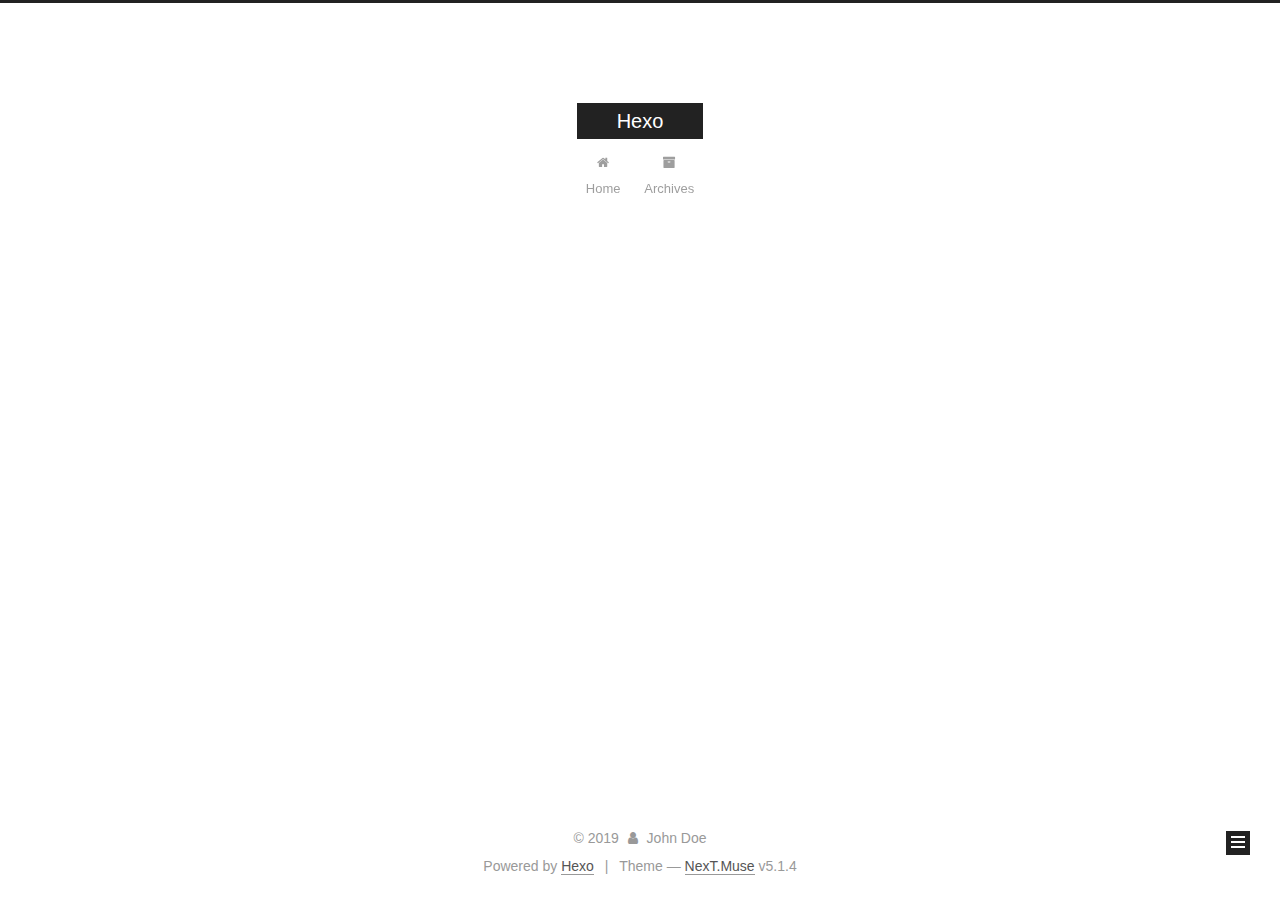
<file: archives/2019/index.html>
<!DOCTYPE html>



  


<html class="theme-next muse use-motion" lang="en">
<head><meta name="generator" content="Hexo 3.9.0">
  <meta charset="UTF-8">
<meta http-equiv="X-UA-Compatible" content="IE=edge">
<meta name="viewport" content="width=device-width, initial-scale=1, maximum-scale=1">
<meta name="theme-color" content="#222">









<meta http-equiv="Cache-Control" content="no-transform">
<meta http-equiv="Cache-Control" content="no-siteapp">
















  
  
  <link href="/lib/fancybox/source/jquery.fancybox.css?v=2.1.5" rel="stylesheet" type="text/css">







<link href="/lib/font-awesome/css/font-awesome.min.css?v=4.6.2" rel="stylesheet" type="text/css">

<link href="/css/main.css?v=5.1.4" rel="stylesheet" type="text/css">


  <link rel="apple-touch-icon" sizes="180x180" href="/images/apple-touch-icon-next.png?v=5.1.4">


  <link rel="icon" type="image/png" sizes="32x32" href="/images/favicon-32x32-next.png?v=5.1.4">


  <link rel="icon" type="image/png" sizes="16x16" href="/images/favicon-16x16-next.png?v=5.1.4">


  <link rel="mask-icon" href="/images/logo.svg?v=5.1.4" color="#222">





  <meta name="keywords" content="Hexo, NexT">










<meta property="og:type" content="website">
<meta property="og:title" content="Hexo">
<meta property="og:url" content="http://yoursite.com/archives/2019/index.html">
<meta property="og:site_name" content="Hexo">
<meta property="og:locale" content="en">
<meta name="twitter:card" content="summary">
<meta name="twitter:title" content="Hexo">



<script type="text/javascript" id="hexo.configurations">
  var NexT = window.NexT || {};
  var CONFIG = {
    root: '/',
    scheme: 'Muse',
    version: '5.1.4',
    sidebar: {"position":"left","display":"post","offset":12,"b2t":false,"scrollpercent":false,"onmobile":false},
    fancybox: true,
    tabs: true,
    motion: {"enable":true,"async":false,"transition":{"post_block":"fadeIn","post_header":"slideDownIn","post_body":"slideDownIn","coll_header":"slideLeftIn","sidebar":"slideUpIn"}},
    duoshuo: {
      userId: '0',
      author: 'Author'
    },
    algolia: {
      applicationID: '',
      apiKey: '',
      indexName: '',
      hits: {"per_page":10},
      labels: {"input_placeholder":"Search for Posts","hits_empty":"We didn't find any results for the search: ${query}","hits_stats":"${hits} results found in ${time} ms"}
    }
  };
</script>



  <link rel="canonical" href="http://yoursite.com/archives/2019/">





  <title>Archive | Hexo</title>
  








</head>

<body itemscope itemtype="http://schema.org/WebPage" lang="en">

  
  
    
  

  <div class="container sidebar-position-left page-archive">
    <div class="headband"></div>

    <header id="header" class="header" itemscope itemtype="http://schema.org/WPHeader">
      <div class="header-inner"><div class="site-brand-wrapper">
  <div class="site-meta ">
    

    <div class="custom-logo-site-title">
      <a href="/" class="brand" rel="start">
        <span class="logo-line-before"><i></i></span>
        <span class="site-title">Hexo</span>
        <span class="logo-line-after"><i></i></span>
      </a>
    </div>
      
        <p class="site-subtitle"></p>
      
  </div>

  <div class="site-nav-toggle">
    <button>
      <span class="btn-bar"></span>
      <span class="btn-bar"></span>
      <span class="btn-bar"></span>
    </button>
  </div>
</div>

<nav class="site-nav">
  

  
    <ul id="menu" class="menu">
      
        
        <li class="menu-item menu-item-home">
          <a href="/" rel="section">
            
              <i class="menu-item-icon fa fa-fw fa-home"></i> <br>
            
            Home
          </a>
        </li>
      
        
        <li class="menu-item menu-item-archives">
          <a href="/archives/" rel="section">
            
              <i class="menu-item-icon fa fa-fw fa-archive"></i> <br>
            
            Archives
          </a>
        </li>
      

      
    </ul>
  

  
</nav>



 </div>
    </header>

    <main id="main" class="main">
      <div class="main-inner">
        <div class="content-wrap">
          <div id="content" class="content">
            

  
  
  
  <div class="post-block archive">
    <div id="posts" class="posts-collapse">
      <span class="archive-move-on"></span>

      <span class="archive-page-counter">
        
        
        
          
        
        Um..! 1 post. Keep on posting.
      </span>

      

        
        
        

        
          
          <div class="collection-title">
            <h1 class="archive-year" id="archive-year-2019">2019</h1>
          </div>
        
        

        

  <article class="post post-type-normal" itemscope itemtype="http://schema.org/Article">
    <header class="post-header">

      <h2 class="post-title">
        
            <a class="post-title-link" href="/2019/09/27/hello-world/" itemprop="url">
              
                <span itemprop="name">Hello World</span>
              
            </a>
        
      </h2>

      <div class="post-meta">
        <time class="post-time" itemprop="dateCreated" datetime="2019-09-27T23:17:53+08:00" content="2019-09-27">
          09-27
        </time>
      </div>

    </header>
  </article>



      

    </div>
  </div>
  
  
  

  



          </div>
          


          

        </div>
        
          
  
  <div class="sidebar-toggle">
    <div class="sidebar-toggle-line-wrap">
      <span class="sidebar-toggle-line sidebar-toggle-line-first"></span>
      <span class="sidebar-toggle-line sidebar-toggle-line-middle"></span>
      <span class="sidebar-toggle-line sidebar-toggle-line-last"></span>
    </div>
  </div>

  <aside id="sidebar" class="sidebar">
    
    <div class="sidebar-inner">

      

      

      <section class="site-overview-wrap sidebar-panel sidebar-panel-active">
        <div class="site-overview">
          <div class="site-author motion-element" itemprop="author" itemscope itemtype="http://schema.org/Person">
            
              <p class="site-author-name" itemprop="name">John Doe</p>
              <p class="site-description motion-element" itemprop="description"></p>
          </div>

          <nav class="site-state motion-element">

            
              <div class="site-state-item site-state-posts">
              
                <a href="/archives/">
              
                  <span class="site-state-item-count">1</span>
                  <span class="site-state-item-name">posts</span>
                </a>
              </div>
            

            

            

          </nav>

          

          

          
          

          
          

          

        </div>
      </section>

      

      

    </div>
  </aside>


        
      </div>
    </main>

    <footer id="footer" class="footer">
      <div class="footer-inner">
        <div class="copyright">&copy; <span itemprop="copyrightYear">2019</span>
  <span class="with-love">
    <i class="fa fa-user"></i>
  </span>
  <span class="author" itemprop="copyrightHolder">John Doe</span>

  
</div>


  <div class="powered-by">Powered by <a class="theme-link" target="_blank" href="https://hexo.io">Hexo</a></div>



  <span class="post-meta-divider">|</span>



  <div class="theme-info">Theme &mdash; <a class="theme-link" target="_blank" href="https://github.com/iissnan/hexo-theme-next">NexT.Muse</a> v5.1.4</div>




        







        
      </div>
    </footer>

    
      <div class="back-to-top">
        <i class="fa fa-arrow-up"></i>
        
      </div>
    

    

  </div>

  

<script type="text/javascript">
  if (Object.prototype.toString.call(window.Promise) !== '[object Function]') {
    window.Promise = null;
  }
</script>









  












  
  
    <script type="text/javascript" src="/lib/jquery/index.js?v=2.1.3"></script>
  

  
  
    <script type="text/javascript" src="/lib/fastclick/lib/fastclick.min.js?v=1.0.6"></script>
  

  
  
    <script type="text/javascript" src="/lib/jquery_lazyload/jquery.lazyload.js?v=1.9.7"></script>
  

  
  
    <script type="text/javascript" src="/lib/velocity/velocity.min.js?v=1.2.1"></script>
  

  
  
    <script type="text/javascript" src="/lib/velocity/velocity.ui.min.js?v=1.2.1"></script>
  

  
  
    <script type="text/javascript" src="/lib/fancybox/source/jquery.fancybox.pack.js?v=2.1.5"></script>
  


  


  <script type="text/javascript" src="/js/src/utils.js?v=5.1.4"></script>

  <script type="text/javascript" src="/js/src/motion.js?v=5.1.4"></script>



  
  

  

  


  <script type="text/javascript" src="/js/src/bootstrap.js?v=5.1.4"></script>



  


  




	





  





  












  





  

  

  

  
  

  

  

  

</body>
</html>
</file>
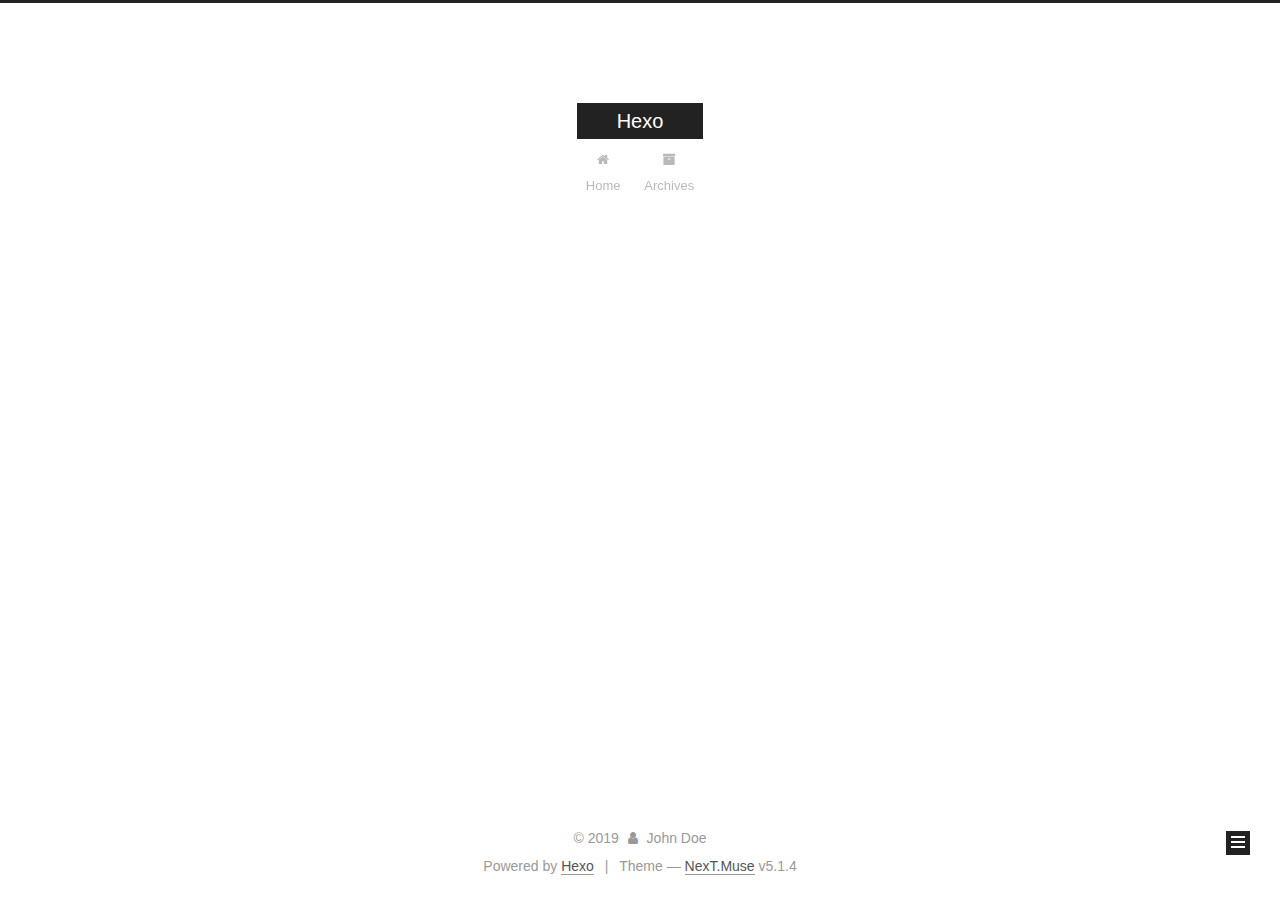
<file: archives/2019/09/index.html>
<!DOCTYPE html>



  


<html class="theme-next muse use-motion" lang="en">
<head><meta name="generator" content="Hexo 3.9.0">
  <meta charset="UTF-8">
<meta http-equiv="X-UA-Compatible" content="IE=edge">
<meta name="viewport" content="width=device-width, initial-scale=1, maximum-scale=1">
<meta name="theme-color" content="#222">









<meta http-equiv="Cache-Control" content="no-transform">
<meta http-equiv="Cache-Control" content="no-siteapp">
















  
  
  <link href="/lib/fancybox/source/jquery.fancybox.css?v=2.1.5" rel="stylesheet" type="text/css">







<link href="/lib/font-awesome/css/font-awesome.min.css?v=4.6.2" rel="stylesheet" type="text/css">

<link href="/css/main.css?v=5.1.4" rel="stylesheet" type="text/css">


  <link rel="apple-touch-icon" sizes="180x180" href="/images/apple-touch-icon-next.png?v=5.1.4">


  <link rel="icon" type="image/png" sizes="32x32" href="/images/favicon-32x32-next.png?v=5.1.4">


  <link rel="icon" type="image/png" sizes="16x16" href="/images/favicon-16x16-next.png?v=5.1.4">


  <link rel="mask-icon" href="/images/logo.svg?v=5.1.4" color="#222">





  <meta name="keywords" content="Hexo, NexT">










<meta property="og:type" content="website">
<meta property="og:title" content="Hexo">
<meta property="og:url" content="http://yoursite.com/archives/2019/09/index.html">
<meta property="og:site_name" content="Hexo">
<meta property="og:locale" content="en">
<meta name="twitter:card" content="summary">
<meta name="twitter:title" content="Hexo">



<script type="text/javascript" id="hexo.configurations">
  var NexT = window.NexT || {};
  var CONFIG = {
    root: '/',
    scheme: 'Muse',
    version: '5.1.4',
    sidebar: {"position":"left","display":"post","offset":12,"b2t":false,"scrollpercent":false,"onmobile":false},
    fancybox: true,
    tabs: true,
    motion: {"enable":true,"async":false,"transition":{"post_block":"fadeIn","post_header":"slideDownIn","post_body":"slideDownIn","coll_header":"slideLeftIn","sidebar":"slideUpIn"}},
    duoshuo: {
      userId: '0',
      author: 'Author'
    },
    algolia: {
      applicationID: '',
      apiKey: '',
      indexName: '',
      hits: {"per_page":10},
      labels: {"input_placeholder":"Search for Posts","hits_empty":"We didn't find any results for the search: ${query}","hits_stats":"${hits} results found in ${time} ms"}
    }
  };
</script>



  <link rel="canonical" href="http://yoursite.com/archives/2019/09/">





  <title>Archive | Hexo</title>
  








</head>

<body itemscope itemtype="http://schema.org/WebPage" lang="en">

  
  
    
  

  <div class="container sidebar-position-left page-archive">
    <div class="headband"></div>

    <header id="header" class="header" itemscope itemtype="http://schema.org/WPHeader">
      <div class="header-inner"><div class="site-brand-wrapper">
  <div class="site-meta ">
    

    <div class="custom-logo-site-title">
      <a href="/" class="brand" rel="start">
        <span class="logo-line-before"><i></i></span>
        <span class="site-title">Hexo</span>
        <span class="logo-line-after"><i></i></span>
      </a>
    </div>
      
        <p class="site-subtitle"></p>
      
  </div>

  <div class="site-nav-toggle">
    <button>
      <span class="btn-bar"></span>
      <span class="btn-bar"></span>
      <span class="btn-bar"></span>
    </button>
  </div>
</div>

<nav class="site-nav">
  

  
    <ul id="menu" class="menu">
      
        
        <li class="menu-item menu-item-home">
          <a href="/" rel="section">
            
              <i class="menu-item-icon fa fa-fw fa-home"></i> <br>
            
            Home
          </a>
        </li>
      
        
        <li class="menu-item menu-item-archives">
          <a href="/archives/" rel="section">
            
              <i class="menu-item-icon fa fa-fw fa-archive"></i> <br>
            
            Archives
          </a>
        </li>
      

      
    </ul>
  

  
</nav>



 </div>
    </header>

    <main id="main" class="main">
      <div class="main-inner">
        <div class="content-wrap">
          <div id="content" class="content">
            

  
  
  
  <div class="post-block archive">
    <div id="posts" class="posts-collapse">
      <span class="archive-move-on"></span>

      <span class="archive-page-counter">
        
        
        
          
        
        Um..! 1 post. Keep on posting.
      </span>

      

        
        
        

        
          
          <div class="collection-title">
            <h1 class="archive-year" id="archive-year-2019">2019</h1>
          </div>
        
        

        

  <article class="post post-type-normal" itemscope itemtype="http://schema.org/Article">
    <header class="post-header">

      <h2 class="post-title">
        
            <a class="post-title-link" href="/2019/09/27/hello-world/" itemprop="url">
              
                <span itemprop="name">Hello World</span>
              
            </a>
        
      </h2>

      <div class="post-meta">
        <time class="post-time" itemprop="dateCreated" datetime="2019-09-27T23:17:53+08:00" content="2019-09-27">
          09-27
        </time>
      </div>

    </header>
  </article>



      

    </div>
  </div>
  
  
  

  



          </div>
          


          

        </div>
        
          
  
  <div class="sidebar-toggle">
    <div class="sidebar-toggle-line-wrap">
      <span class="sidebar-toggle-line sidebar-toggle-line-first"></span>
      <span class="sidebar-toggle-line sidebar-toggle-line-middle"></span>
      <span class="sidebar-toggle-line sidebar-toggle-line-last"></span>
    </div>
  </div>

  <aside id="sidebar" class="sidebar">
    
    <div class="sidebar-inner">

      

      

      <section class="site-overview-wrap sidebar-panel sidebar-panel-active">
        <div class="site-overview">
          <div class="site-author motion-element" itemprop="author" itemscope itemtype="http://schema.org/Person">
            
              <p class="site-author-name" itemprop="name">John Doe</p>
              <p class="site-description motion-element" itemprop="description"></p>
          </div>

          <nav class="site-state motion-element">

            
              <div class="site-state-item site-state-posts">
              
                <a href="/archives/">
              
                  <span class="site-state-item-count">1</span>
                  <span class="site-state-item-name">posts</span>
                </a>
              </div>
            

            

            

          </nav>

          

          

          
          

          
          

          

        </div>
      </section>

      

      

    </div>
  </aside>


        
      </div>
    </main>

    <footer id="footer" class="footer">
      <div class="footer-inner">
        <div class="copyright">&copy; <span itemprop="copyrightYear">2019</span>
  <span class="with-love">
    <i class="fa fa-user"></i>
  </span>
  <span class="author" itemprop="copyrightHolder">John Doe</span>

  
</div>


  <div class="powered-by">Powered by <a class="theme-link" target="_blank" href="https://hexo.io">Hexo</a></div>



  <span class="post-meta-divider">|</span>



  <div class="theme-info">Theme &mdash; <a class="theme-link" target="_blank" href="https://github.com/iissnan/hexo-theme-next">NexT.Muse</a> v5.1.4</div>




        







        
      </div>
    </footer>

    
      <div class="back-to-top">
        <i class="fa fa-arrow-up"></i>
        
      </div>
    

    

  </div>

  

<script type="text/javascript">
  if (Object.prototype.toString.call(window.Promise) !== '[object Function]') {
    window.Promise = null;
  }
</script>









  












  
  
    <script type="text/javascript" src="/lib/jquery/index.js?v=2.1.3"></script>
  

  
  
    <script type="text/javascript" src="/lib/fastclick/lib/fastclick.min.js?v=1.0.6"></script>
  

  
  
    <script type="text/javascript" src="/lib/jquery_lazyload/jquery.lazyload.js?v=1.9.7"></script>
  

  
  
    <script type="text/javascript" src="/lib/velocity/velocity.min.js?v=1.2.1"></script>
  

  
  
    <script type="text/javascript" src="/lib/velocity/velocity.ui.min.js?v=1.2.1"></script>
  

  
  
    <script type="text/javascript" src="/lib/fancybox/source/jquery.fancybox.pack.js?v=2.1.5"></script>
  


  


  <script type="text/javascript" src="/js/src/utils.js?v=5.1.4"></script>

  <script type="text/javascript" src="/js/src/motion.js?v=5.1.4"></script>



  
  

  

  


  <script type="text/javascript" src="/js/src/bootstrap.js?v=5.1.4"></script>



  


  




	





  





  












  





  

  

  

  
  

  

  

  

</body>
</html>
</file>
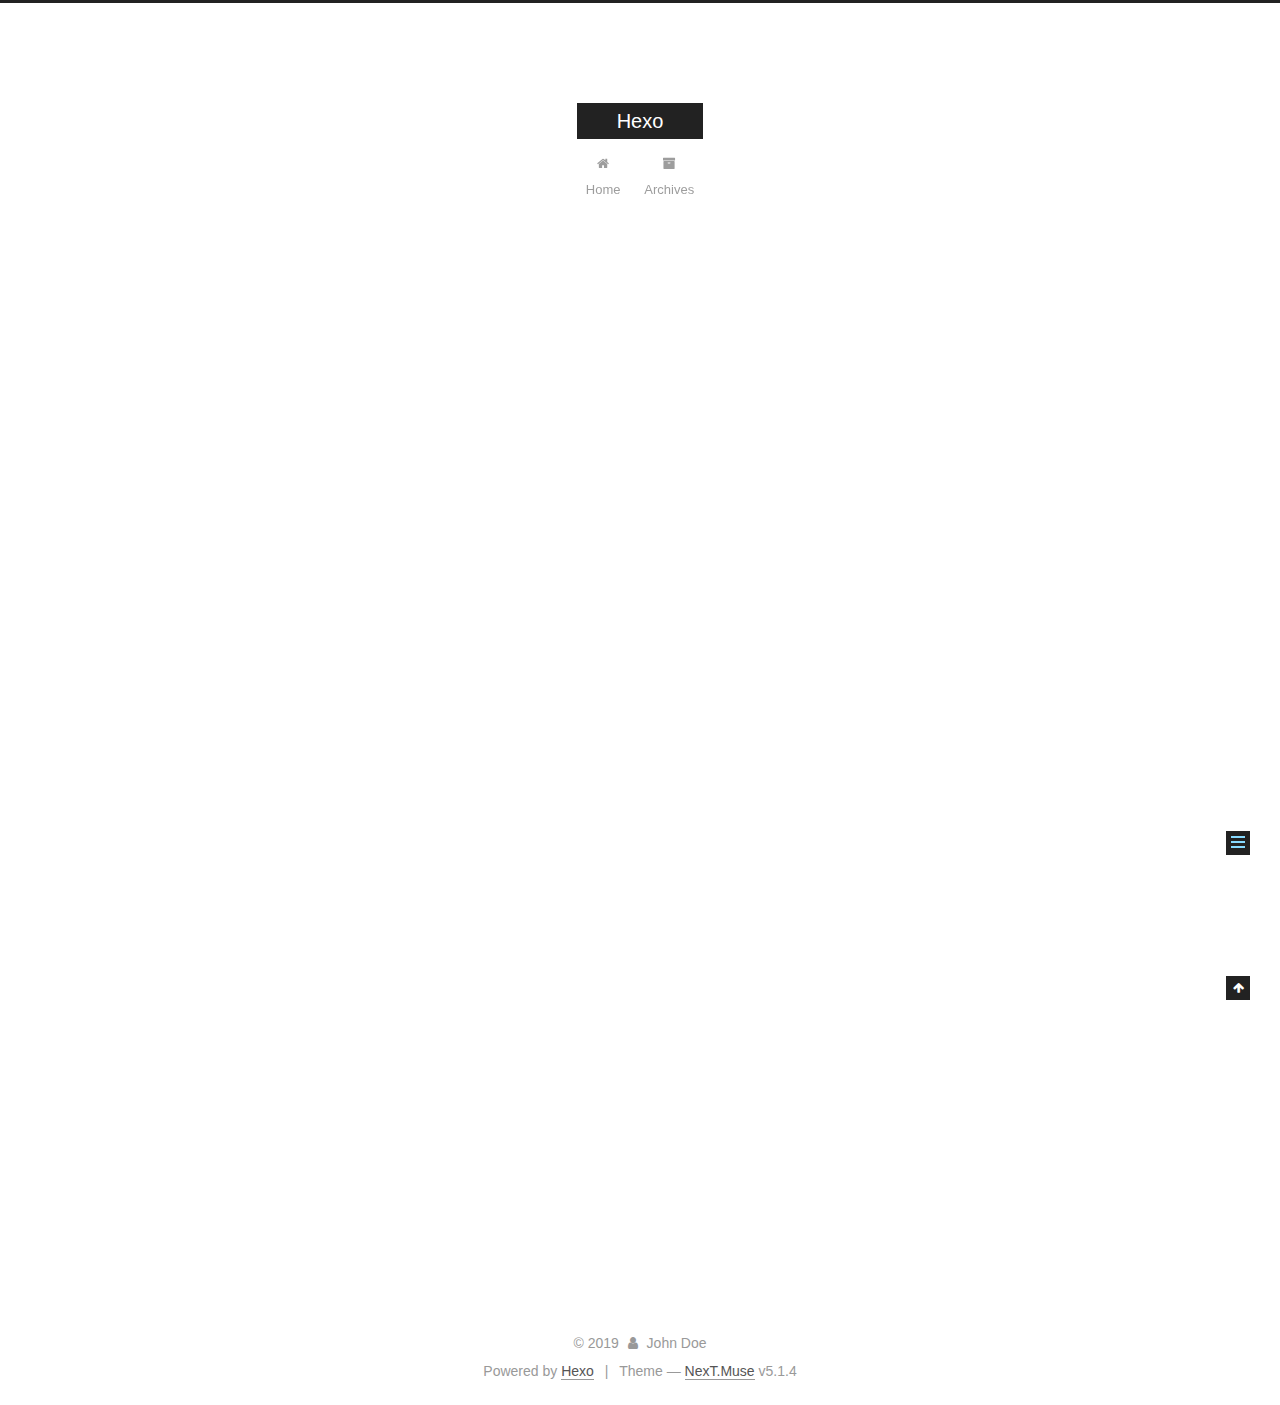
<file: 2019/09/27/hello-world/index.html>
<!DOCTYPE html>



  


<html class="theme-next muse use-motion" lang="en">
<head><meta name="generator" content="Hexo 3.9.0">
  <meta charset="UTF-8">
<meta http-equiv="X-UA-Compatible" content="IE=edge">
<meta name="viewport" content="width=device-width, initial-scale=1, maximum-scale=1">
<meta name="theme-color" content="#222">









<meta http-equiv="Cache-Control" content="no-transform">
<meta http-equiv="Cache-Control" content="no-siteapp">
















  
  
  <link href="/lib/fancybox/source/jquery.fancybox.css?v=2.1.5" rel="stylesheet" type="text/css">







<link href="/lib/font-awesome/css/font-awesome.min.css?v=4.6.2" rel="stylesheet" type="text/css">

<link href="/css/main.css?v=5.1.4" rel="stylesheet" type="text/css">


  <link rel="apple-touch-icon" sizes="180x180" href="/images/apple-touch-icon-next.png?v=5.1.4">


  <link rel="icon" type="image/png" sizes="32x32" href="/images/favicon-32x32-next.png?v=5.1.4">


  <link rel="icon" type="image/png" sizes="16x16" href="/images/favicon-16x16-next.png?v=5.1.4">


  <link rel="mask-icon" href="/images/logo.svg?v=5.1.4" color="#222">





  <meta name="keywords" content="Hexo, NexT">










<meta name="description" content="Welcome to Hexo! This is your very first post. Check documentation for more info. If you get any problems when using Hexo, you can find the answer in troubleshooting or you can ask me on GitHub. Quick">
<meta property="og:type" content="article">
<meta property="og:title" content="Hello World">
<meta property="og:url" content="http://yoursite.com/2019/09/27/hello-world/index.html">
<meta property="og:site_name" content="Hexo">
<meta property="og:description" content="Welcome to Hexo! This is your very first post. Check documentation for more info. If you get any problems when using Hexo, you can find the answer in troubleshooting or you can ask me on GitHub. Quick">
<meta property="og:locale" content="en">
<meta property="og:updated_time" content="2019-09-27T15:17:53.897Z">
<meta name="twitter:card" content="summary">
<meta name="twitter:title" content="Hello World">
<meta name="twitter:description" content="Welcome to Hexo! This is your very first post. Check documentation for more info. If you get any problems when using Hexo, you can find the answer in troubleshooting or you can ask me on GitHub. Quick">



<script type="text/javascript" id="hexo.configurations">
  var NexT = window.NexT || {};
  var CONFIG = {
    root: '/',
    scheme: 'Muse',
    version: '5.1.4',
    sidebar: {"position":"left","display":"post","offset":12,"b2t":false,"scrollpercent":false,"onmobile":false},
    fancybox: true,
    tabs: true,
    motion: {"enable":true,"async":false,"transition":{"post_block":"fadeIn","post_header":"slideDownIn","post_body":"slideDownIn","coll_header":"slideLeftIn","sidebar":"slideUpIn"}},
    duoshuo: {
      userId: '0',
      author: 'Author'
    },
    algolia: {
      applicationID: '',
      apiKey: '',
      indexName: '',
      hits: {"per_page":10},
      labels: {"input_placeholder":"Search for Posts","hits_empty":"We didn't find any results for the search: ${query}","hits_stats":"${hits} results found in ${time} ms"}
    }
  };
</script>



  <link rel="canonical" href="http://yoursite.com/2019/09/27/hello-world/">





  <title>Hello World | Hexo</title>
  








</head>

<body itemscope itemtype="http://schema.org/WebPage" lang="en">

  
  
    
  

  <div class="container sidebar-position-left page-post-detail">
    <div class="headband"></div>

    <header id="header" class="header" itemscope itemtype="http://schema.org/WPHeader">
      <div class="header-inner"><div class="site-brand-wrapper">
  <div class="site-meta ">
    

    <div class="custom-logo-site-title">
      <a href="/" class="brand" rel="start">
        <span class="logo-line-before"><i></i></span>
        <span class="site-title">Hexo</span>
        <span class="logo-line-after"><i></i></span>
      </a>
    </div>
      
        <p class="site-subtitle"></p>
      
  </div>

  <div class="site-nav-toggle">
    <button>
      <span class="btn-bar"></span>
      <span class="btn-bar"></span>
      <span class="btn-bar"></span>
    </button>
  </div>
</div>

<nav class="site-nav">
  

  
    <ul id="menu" class="menu">
      
        
        <li class="menu-item menu-item-home">
          <a href="/" rel="section">
            
              <i class="menu-item-icon fa fa-fw fa-home"></i> <br>
            
            Home
          </a>
        </li>
      
        
        <li class="menu-item menu-item-archives">
          <a href="/archives/" rel="section">
            
              <i class="menu-item-icon fa fa-fw fa-archive"></i> <br>
            
            Archives
          </a>
        </li>
      

      
    </ul>
  

  
</nav>



 </div>
    </header>

    <main id="main" class="main">
      <div class="main-inner">
        <div class="content-wrap">
          <div id="content" class="content">
            

  <div id="posts" class="posts-expand">
    

  

  
  
  

  <article class="post post-type-normal" itemscope itemtype="http://schema.org/Article">
  
  
  
  <div class="post-block">
    <link itemprop="mainEntityOfPage" href="http://yoursite.com/2019/09/27/hello-world/">

    <span hidden itemprop="author" itemscope itemtype="http://schema.org/Person">
      <meta itemprop="name" content="John Doe">
      <meta itemprop="description" content>
      <meta itemprop="image" content="/images/avatar.gif">
    </span>

    <span hidden itemprop="publisher" itemscope itemtype="http://schema.org/Organization">
      <meta itemprop="name" content="Hexo">
    </span>

    
      <header class="post-header">

        
        
          <h1 class="post-title" itemprop="name headline">Hello World</h1>
        

        <div class="post-meta">
          <span class="post-time">
            
              <span class="post-meta-item-icon">
                <i class="fa fa-calendar-o"></i>
              </span>
              
                <span class="post-meta-item-text">Posted on</span>
              
              <time title="Post created" itemprop="dateCreated datePublished" datetime="2019-09-27T23:17:53+08:00">
                2019-09-27
              </time>
            

            

            
          </span>

          

          
            
          

          
          

          

          

          

        </div>
      </header>
    

    
    
    
    <div class="post-body" itemprop="articleBody">

      
      

      
        <p>Welcome to <a href="https://hexo.io/" target="_blank" rel="noopener">Hexo</a>! This is your very first post. Check <a href="https://hexo.io/docs/" target="_blank" rel="noopener">documentation</a> for more info. If you get any problems when using Hexo, you can find the answer in <a href="https://hexo.io/docs/troubleshooting.html" target="_blank" rel="noopener">troubleshooting</a> or you can ask me on <a href="https://github.com/hexojs/hexo/issues" target="_blank" rel="noopener">GitHub</a>.</p>
<h2 id="Quick-Start"><a href="#Quick-Start" class="headerlink" title="Quick Start"></a>Quick Start</h2><h3 id="Create-a-new-post"><a href="#Create-a-new-post" class="headerlink" title="Create a new post"></a>Create a new post</h3><figure class="highlight bash"><table><tr><td class="gutter"><pre><span class="line">1</span><br></pre></td><td class="code"><pre><span class="line">$ hexo new <span class="string">"My New Post"</span></span><br></pre></td></tr></table></figure>

<p>More info: <a href="https://hexo.io/docs/writing.html" target="_blank" rel="noopener">Writing</a></p>
<h3 id="Run-server"><a href="#Run-server" class="headerlink" title="Run server"></a>Run server</h3><figure class="highlight bash"><table><tr><td class="gutter"><pre><span class="line">1</span><br></pre></td><td class="code"><pre><span class="line">$ hexo server</span><br></pre></td></tr></table></figure>

<p>More info: <a href="https://hexo.io/docs/server.html" target="_blank" rel="noopener">Server</a></p>
<h3 id="Generate-static-files"><a href="#Generate-static-files" class="headerlink" title="Generate static files"></a>Generate static files</h3><figure class="highlight bash"><table><tr><td class="gutter"><pre><span class="line">1</span><br></pre></td><td class="code"><pre><span class="line">$ hexo generate</span><br></pre></td></tr></table></figure>

<p>More info: <a href="https://hexo.io/docs/generating.html" target="_blank" rel="noopener">Generating</a></p>
<h3 id="Deploy-to-remote-sites"><a href="#Deploy-to-remote-sites" class="headerlink" title="Deploy to remote sites"></a>Deploy to remote sites</h3><figure class="highlight bash"><table><tr><td class="gutter"><pre><span class="line">1</span><br></pre></td><td class="code"><pre><span class="line">$ hexo deploy</span><br></pre></td></tr></table></figure>

<p>More info: <a href="https://hexo.io/docs/deployment.html" target="_blank" rel="noopener">Deployment</a></p>

      
    </div>
    
    
    

    

    

    

    <footer class="post-footer">
      

      
      
      

      

      
      
    </footer>
  </div>
  
  
  
  </article>



    <div class="post-spread">
      
    </div>
  </div>


          </div>
          


          

  



        </div>
        
          
  
  <div class="sidebar-toggle">
    <div class="sidebar-toggle-line-wrap">
      <span class="sidebar-toggle-line sidebar-toggle-line-first"></span>
      <span class="sidebar-toggle-line sidebar-toggle-line-middle"></span>
      <span class="sidebar-toggle-line sidebar-toggle-line-last"></span>
    </div>
  </div>

  <aside id="sidebar" class="sidebar">
    
    <div class="sidebar-inner">

      

      
        <ul class="sidebar-nav motion-element">
          <li class="sidebar-nav-toc sidebar-nav-active" data-target="post-toc-wrap">
            Table of Contents
          </li>
          <li class="sidebar-nav-overview" data-target="site-overview-wrap">
            Overview
          </li>
        </ul>
      

      <section class="site-overview-wrap sidebar-panel">
        <div class="site-overview">
          <div class="site-author motion-element" itemprop="author" itemscope itemtype="http://schema.org/Person">
            
              <p class="site-author-name" itemprop="name">John Doe</p>
              <p class="site-description motion-element" itemprop="description"></p>
          </div>

          <nav class="site-state motion-element">

            
              <div class="site-state-item site-state-posts">
              
                <a href="/archives/">
              
                  <span class="site-state-item-count">1</span>
                  <span class="site-state-item-name">posts</span>
                </a>
              </div>
            

            

            

          </nav>

          

          

          
          

          
          

          

        </div>
      </section>

      
      <!--noindex-->
        <section class="post-toc-wrap motion-element sidebar-panel sidebar-panel-active">
          <div class="post-toc">

            
              
            

            
              <div class="post-toc-content"><ol class="nav"><li class="nav-item nav-level-2"><a class="nav-link" href="#Quick-Start"><span class="nav-number">1.</span> <span class="nav-text">Quick Start</span></a><ol class="nav-child"><li class="nav-item nav-level-3"><a class="nav-link" href="#Create-a-new-post"><span class="nav-number">1.1.</span> <span class="nav-text">Create a new post</span></a></li><li class="nav-item nav-level-3"><a class="nav-link" href="#Run-server"><span class="nav-number">1.2.</span> <span class="nav-text">Run server</span></a></li><li class="nav-item nav-level-3"><a class="nav-link" href="#Generate-static-files"><span class="nav-number">1.3.</span> <span class="nav-text">Generate static files</span></a></li><li class="nav-item nav-level-3"><a class="nav-link" href="#Deploy-to-remote-sites"><span class="nav-number">1.4.</span> <span class="nav-text">Deploy to remote sites</span></a></li></ol></li></ol></div>
            

          </div>
        </section>
      <!--/noindex-->
      

      

    </div>
  </aside>


        
      </div>
    </main>

    <footer id="footer" class="footer">
      <div class="footer-inner">
        <div class="copyright">&copy; <span itemprop="copyrightYear">2019</span>
  <span class="with-love">
    <i class="fa fa-user"></i>
  </span>
  <span class="author" itemprop="copyrightHolder">John Doe</span>

  
</div>


  <div class="powered-by">Powered by <a class="theme-link" target="_blank" href="https://hexo.io">Hexo</a></div>



  <span class="post-meta-divider">|</span>



  <div class="theme-info">Theme &mdash; <a class="theme-link" target="_blank" href="https://github.com/iissnan/hexo-theme-next">NexT.Muse</a> v5.1.4</div>




        







        
      </div>
    </footer>

    
      <div class="back-to-top">
        <i class="fa fa-arrow-up"></i>
        
      </div>
    

    

  </div>

  

<script type="text/javascript">
  if (Object.prototype.toString.call(window.Promise) !== '[object Function]') {
    window.Promise = null;
  }
</script>









  












  
  
    <script type="text/javascript" src="/lib/jquery/index.js?v=2.1.3"></script>
  

  
  
    <script type="text/javascript" src="/lib/fastclick/lib/fastclick.min.js?v=1.0.6"></script>
  

  
  
    <script type="text/javascript" src="/lib/jquery_lazyload/jquery.lazyload.js?v=1.9.7"></script>
  

  
  
    <script type="text/javascript" src="/lib/velocity/velocity.min.js?v=1.2.1"></script>
  

  
  
    <script type="text/javascript" src="/lib/velocity/velocity.ui.min.js?v=1.2.1"></script>
  

  
  
    <script type="text/javascript" src="/lib/fancybox/source/jquery.fancybox.pack.js?v=2.1.5"></script>
  


  


  <script type="text/javascript" src="/js/src/utils.js?v=5.1.4"></script>

  <script type="text/javascript" src="/js/src/motion.js?v=5.1.4"></script>



  
  

  
  <script type="text/javascript" src="/js/src/scrollspy.js?v=5.1.4"></script>
<script type="text/javascript" src="/js/src/post-details.js?v=5.1.4"></script>



  


  <script type="text/javascript" src="/js/src/bootstrap.js?v=5.1.4"></script>



  


  




	





  





  












  





  

  

  

  
  

  

  

  

</body>
</html>
</file>
<file: css/main.css>
/* normalize.css v3.0.2 | MIT License | git.io/normalize */
html {
  font-family: sans-serif; /* 1 */
  -ms-text-size-adjust: 100%; /* 2 */
  -webkit-text-size-adjust: 100%; /* 2 */
}
body {
  margin: 0;
}
article,
aside,
details,
figcaption,
figure,
footer,
header,
hgroup,
main,
menu,
nav,
section,
summary {
  display: block;
}
audio,
canvas,
progress,
video {
  display: inline-block; /* 1 */
  vertical-align: baseline; /* 2 */
}
audio:not([controls]) {
  display: none;
  height: 0;
}
[hidden],
template {
  display: none;
}
a {
  background-color: transparent;
}
a:active,
a:hover {
  outline: 0;
}
abbr[title] {
  border-bottom: 1px dotted;
}
b,
strong {
  font-weight: bold;
}
dfn {
  font-style: italic;
}
h1 {
  font-size: 2em;
  margin: 0.67em 0;
}
mark {
  background: #ff0;
  color: #000;
}
small {
  font-size: 80%;
}
sub,
sup {
  font-size: 75%;
  line-height: 0;
  position: relative;
  vertical-align: baseline;
}
sup {
  top: -0.5em;
}
sub {
  bottom: -0.25em;
}
img {
  border: 0;
}
svg:not(:root) {
  overflow: hidden;
}
figure {
  margin: 1em 40px;
}
hr {
  -moz-box-sizing: content-box;
  box-sizing: content-box;
  height: 0;
}
pre {
  overflow: auto;
}
code,
kbd,
pre,
samp {
  font-family: monospace, monospace;
  font-size: 1em;
}
button,
input,
optgroup,
select,
textarea {
  color: inherit; /* 1 */
  font: inherit; /* 2 */
  margin: 0; /* 3 */
}
button {
  overflow: visible;
}
button,
select {
  text-transform: none;
}
button,
html input[type="button"],
input[type="reset"],
input[type="submit"] {
  -webkit-appearance: button; /* 2 */
  cursor: pointer; /* 3 */
}
button[disabled],
html input[disabled] {
  cursor: default;
}
button::-moz-focus-inner,
input::-moz-focus-inner {
  border: 0;
  padding: 0;
}
input {
  line-height: normal;
}
input[type="checkbox"],
input[type="radio"] {
  box-sizing: border-box; /* 1 */
  padding: 0; /* 2 */
}
input[type="number"]::-webkit-inner-spin-button,
input[type="number"]::-webkit-outer-spin-button {
  height: auto;
}
input[type="search"] {
  -webkit-appearance: textfield; /* 1 */
  -moz-box-sizing: content-box;
  -webkit-box-sizing: content-box; /* 2 */
  box-sizing: content-box;
}
input[type="search"]::-webkit-search-cancel-button,
input[type="search"]::-webkit-search-decoration {
  -webkit-appearance: none;
}
fieldset {
  border: 1px solid #c0c0c0;
  margin: 0 2px;
  padding: 0.35em 0.625em 0.75em;
}
legend {
  border: 0; /* 1 */
  padding: 0; /* 2 */
}
textarea {
  overflow: auto;
}
optgroup {
  font-weight: bold;
}
table {
  border-collapse: collapse;
  border-spacing: 0;
}
td,
th {
  padding: 0;
}
::selection {
  background: #262a30;
  color: #fff;
}
body {
  position: relative;
  font-family: 'Lato', "PingFang SC", "Microsoft YaHei", sans-serif;
  font-size: 14px;
  line-height: 2;
  color: #555;
  background: #fff;
}
@media (max-width: 767px) {
  body {
    padding-right: 0 !important;
  }
}
@media (min-width: 768px) and (max-width: 991px) {
  body {
    padding-right: 0 !important;
  }
}
@media (min-width: 1600px) {
  body {
    font-size: 16px;
  }
}
h1,
h2,
h3,
h4,
h5,
h6 {
  margin: 0;
  padding: 0;
  font-weight: bold;
  line-height: 1.5;
  font-family: 'Lato', "PingFang SC", "Microsoft YaHei", sans-serif;
}
h2,
h3,
h4,
h5,
h6 {
  margin: 20px 0 15px;
}
h1 {
  font-size: 22px;
}
@media (max-width: 767px) {
  h1 {
    font-size: 18px;
  }
}
h2 {
  font-size: 20px;
}
@media (max-width: 767px) {
  h2 {
    font-size: 16px;
  }
}
h3 {
  font-size: 18px;
}
@media (max-width: 767px) {
  h3 {
    font-size: 14px;
  }
}
h4 {
  font-size: 16px;
}
@media (max-width: 767px) {
  h4 {
    font-size: 12px;
  }
}
h5 {
  font-size: 14px;
}
@media (max-width: 767px) {
  h5 {
    font-size: 10px;
  }
}
h6 {
  font-size: 12px;
}
@media (max-width: 767px) {
  h6 {
    font-size: 8px;
  }
}
p {
  margin: 0 0 20px 0;
}
a {
  color: #555;
  text-decoration: none;
  outline: none;
  border-bottom: 1px solid #999;
  word-wrap: break-word;
}
a:hover {
  color: #222;
  border-bottom-color: #222;
}
blockquote {
  margin: 0;
  padding: 0;
}
img {
  display: block;
  margin: auto;
  max-width: 100%;
  height: auto;
}
hr {
  margin: 40px 0;
  height: 3px;
  border: none;
  background-color: #ddd;
  background-image: repeating-linear-gradient(-45deg, #fff, #fff 4px, transparent 4px, transparent 8px);
}
blockquote {
  padding: 0 15px;
  color: #666;
  border-left: 4px solid #ddd;
}
blockquote cite::before {
  content: "-";
  padding: 0 5px;
}
dt {
  font-weight: 700;
}
dd {
  margin: 0;
  padding: 0;
}
kbd {
  border: 1px solid #ccc;
  border-radius: 0.2em;
  box-shadow: 0.1em 0.1em 0.2em rgba(0,0,0,0.1);
  background-color: #f9f9f9;
  font-family: inherit;
  background-image: -webkit-linear-gradient(top, #eee, #fff, #eee);
  padding: 0.1em 0.3em;
  white-space: nowrap;
}
.text-left {
  text-align: left;
}
.text-center {
  text-align: center;
}
.text-right {
  text-align: right;
}
.text-justify {
  text-align: justify;
}
.text-nowrap {
  white-space: nowrap;
}
.text-lowercase {
  text-transform: lowercase;
}
.text-uppercase {
  text-transform: uppercase;
}
.text-capitalize {
  text-transform: capitalize;
}
.center-block {
  display: block;
  margin-left: auto;
  margin-right: auto;
}
.clearfix:before,
.clearfix:after {
  content: " ";
  display: table;
}
.clearfix:after {
  clear: both;
}
.pullquote {
  width: 45%;
}
.pullquote.left {
  float: left;
  margin-left: 5px;
  margin-right: 10px;
}
.pullquote.right {
  float: right;
  margin-left: 10px;
  margin-right: 5px;
}
.affix.affix.affix {
  position: fixed;
}
.translation {
  margin-top: -20px;
  font-size: 14px;
  color: #999;
}
.scrollbar-measure {
  width: 100px;
  height: 100px;
  overflow: scroll;
  position: absolute;
  top: -9999px;
}
.use-motion .motion-element {
  opacity: 0;
}
table {
  margin: 20px 0;
  width: 100%;
  border-collapse: collapse;
  border-spacing: 0;
  border: 1px solid #ddd;
  font-size: 14px;
  table-layout: fixed;
  word-wrap: break-all;
}
table>tbody>tr:nth-of-type(odd) {
  background-color: #f9f9f9;
}
table>tbody>tr:hover {
  background-color: #f5f5f5;
}
caption,
th,
td {
  padding: 8px;
  text-align: left;
  vertical-align: middle;
  font-weight: normal;
}
th,
td {
  border-bottom: 3px solid #ddd;
  border-right: 1px solid #eee;
}
th {
  padding-bottom: 10px;
  font-weight: 700;
}
td {
  border-bottom-width: 1px;
}
html,
body {
  height: 100%;
}
.container {
  position: relative;
  min-height: 100%;
}
.header-inner {
  margin: 0 auto;
  padding: 100px 0 70px;
  width: 700px;
}
@media (min-width: 1600px) {
  .container .header-inner {
    width: 900px;
  }
}
.main {
  padding-bottom: 150px;
}
.main-inner {
  margin: 0 auto;
  width: 700px;
}
@media (min-width: 1600px) {
  .container .main-inner {
    width: 900px;
  }
}
.footer {
  position: absolute;
  left: 0;
  bottom: 0;
  width: 100%;
  min-height: 50px;
}
.footer-inner {
  box-sizing: border-box;
  margin: 20px auto;
  width: 700px;
}
@media (min-width: 1600px) {
  .container .footer-inner {
    width: 900px;
  }
}
pre,
.highlight {
  overflow: auto;
  margin: 20px 0;
  padding: 0;
  font-size: 13px;
  color: #4d4d4c;
  background: #f7f7f7;
  line-height: 1.6;
}
pre,
code {
  font-family: consolas, Menlo, "PingFang SC", "Microsoft YaHei", monospace;
}
code {
  padding: 2px 4px;
  word-wrap: break-word;
  color: #555;
  background: #eee;
  border-radius: 3px;
  font-size: 13px;
}
pre {
  padding: 10px;
}
pre code {
  padding: 0;
  color: #4d4d4c;
  background: none;
  text-shadow: none;
}
.highlight {
  border-radius: 1px;
}
.highlight pre {
  border: none;
  margin: 0;
  padding: 10px 0;
}
.highlight table {
  margin: 0;
  width: auto;
  border: none;
}
.highlight td {
  border: none;
  padding: 0;
}
.highlight figcaption {
  font-size: 1em;
  color: #4d4d4c;
  line-height: 1em;
  margin-bottom: 1em;
}
.highlight figcaption:before,
.highlight figcaption:after {
  content: " ";
  display: table;
}
.highlight figcaption:after {
  clear: both;
}
.highlight figcaption a {
  float: right;
  color: #4d4d4c;
}
.highlight figcaption a:hover {
  border-bottom-color: #4d4d4c;
}
.highlight .gutter pre {
  padding-left: 10px;
  padding-right: 10px;
  color: #869194;
  text-align: right;
  background-color: #eff2f3;
}
.highlight .code pre {
  width: 100%;
  padding-left: 10px;
  padding-right: 10px;
  background-color: #f7f7f7;
}
.highlight .line {
  height: 20px;
}
.gutter {
  -webkit-user-select: none;
  -moz-user-select: none;
  -ms-user-select: none;
  user-select: none;
}
.gist table {
  width: auto;
}
.gist table td {
  border: none;
}
pre .deletion {
  background: #fdd;
}
pre .addition {
  background: #dfd;
}
pre .meta {
  color: #8959a8;
}
pre .comment {
  color: #8e908c;
}
pre .variable,
pre .attribute,
pre .tag,
pre .regexp,
pre .ruby .constant,
pre .xml .tag .title,
pre .xml .pi,
pre .xml .doctype,
pre .html .doctype,
pre .css .id,
pre .css .class,
pre .css .pseudo {
  color: #c82829;
}
pre .number,
pre .preprocessor,
pre .built_in,
pre .literal,
pre .params,
pre .constant,
pre .command {
  color: #f5871f;
}
pre .ruby .class .title,
pre .css .rules .attribute,
pre .string,
pre .value,
pre .inheritance,
pre .header,
pre .ruby .symbol,
pre .xml .cdata,
pre .special,
pre .number,
pre .formula {
  color: #718c00;
}
pre .title,
pre .css .hexcolor {
  color: #3e999f;
}
pre .function,
pre .python .decorator,
pre .python .title,
pre .ruby .function .title,
pre .ruby .title .keyword,
pre .perl .sub,
pre .javascript .title,
pre .coffeescript .title {
  color: #4271ae;
}
pre .keyword,
pre .javascript .function {
  color: #8959a8;
}
.full-image.full-image.full-image.full-image {
  border: none;
  max-width: 100%;
  width: auto;
  margin: 20px auto 25px;
}
@media (min-width: 992px) {
  .full-image.full-image.full-image.full-image {
    max-width: none;
    width: 110%;
    margin: 25px -5%;
  }
}
.blockquote-center,
.page-home .post-type-quote blockquote,
.page-post-detail .post-type-quote blockquote {
  position: relative;
  margin: 40px 0;
  padding: 0;
  border-left: none;
  text-align: center;
}
.blockquote-center::before,
.page-home .post-type-quote blockquote::before,
.page-post-detail .post-type-quote blockquote::before,
.blockquote-center::after,
.page-home .post-type-quote blockquote::after,
.page-post-detail .post-type-quote blockquote::after {
  position: absolute;
  content: ' ';
  display: block;
  width: 100%;
  height: 24px;
  opacity: 0.2;
  background-repeat: no-repeat;
  background-position: 0 -6px;
  background-size: 22px 22px;
}
.blockquote-center::before,
.page-home .post-type-quote blockquote::before,
.page-post-detail .post-type-quote blockquote::before {
  top: -20px;
  background-image: url("../images/quote-l.svg");
  border-top: 1px solid #ccc;
}
.blockquote-center::after,
.page-home .post-type-quote blockquote::after,
.page-post-detail .post-type-quote blockquote::after {
  bottom: -20px;
  background-image: url("../images/quote-r.svg");
  border-bottom: 1px solid #ccc;
  background-position: 100% 8px;
}
.blockquote-center p,
.page-home .post-type-quote blockquote p,
.page-post-detail .post-type-quote blockquote p,
.blockquote-center div,
.page-home .post-type-quote blockquote div,
.page-post-detail .post-type-quote blockquote div {
  text-align: center;
}
.post .post-body .group-picture img {
  box-sizing: border-box;
  padding: 0 3px;
  border: none;
}
.post .group-picture-row {
  overflow: hidden;
  margin-top: 6px;
}
.post .group-picture-row:first-child {
  margin-top: 0;
}
.post .group-picture-column {
  float: left;
}
.page-post-detail .post-body .group-picture-column {
  float: none;
  margin-top: 10px;
  width: auto !important;
}
.page-post-detail .post-body .group-picture-column img {
  margin: 0 auto;
}
.page-archive .group-picture-container {
  overflow: hidden;
}
.page-archive .group-picture-row {
  float: left;
}
.page-archive .group-picture-row:first-child {
  margin-top: 6px;
}
.page-archive .group-picture-column {
  max-width: 150px;
  max-height: 150px;
}
.post-body .note {
  position: relative;
  padding: 15px;
  margin-bottom: 20px;
  border: 1px solid #eee;
  border-left-width: 5px;
  border-radius: 3px;
}
.post-body .note h2,
.post-body .note h3,
.post-body .note h4,
.post-body .note h5,
.post-body .note h6 {
  margin-top: 0;
  margin-bottom: 0;
  border-bottom: initial;
  padding-top: 0 !important;
}
.post-body .note p:first-child,
.post-body .note ul:first-child,
.post-body .note ol:first-child,
.post-body .note table:first-child,
.post-body .note pre:first-child,
.post-body .note blockquote:first-child {
  margin-top: 0;
}
.post-body .note p:last-child,
.post-body .note ul:last-child,
.post-body .note ol:last-child,
.post-body .note table:last-child,
.post-body .note pre:last-child,
.post-body .note blockquote:last-child {
  margin-bottom: 0;
}
.post-body .note.default {
  border-left-color: #777;
}
.post-body .note.default h2,
.post-body .note.default h3,
.post-body .note.default h4,
.post-body .note.default h5,
.post-body .note.default h6 {
  color: #777;
}
.post-body .note.primary {
  border-left-color: #6f42c1;
}
.post-body .note.primary h2,
.post-body .note.primary h3,
.post-body .note.primary h4,
.post-body .note.primary h5,
.post-body .note.primary h6 {
  color: #6f42c1;
}
.post-body .note.info {
  border-left-color: #428bca;
}
.post-body .note.info h2,
.post-body .note.info h3,
.post-body .note.info h4,
.post-body .note.info h5,
.post-body .note.info h6 {
  color: #428bca;
}
.post-body .note.success {
  border-left-color: #5cb85c;
}
.post-body .note.success h2,
.post-body .note.success h3,
.post-body .note.success h4,
.post-body .note.success h5,
.post-body .note.success h6 {
  color: #5cb85c;
}
.post-body .note.warning {
  border-left-color: #f0ad4e;
}
.post-body .note.warning h2,
.post-body .note.warning h3,
.post-body .note.warning h4,
.post-body .note.warning h5,
.post-body .note.warning h6 {
  color: #f0ad4e;
}
.post-body .note.danger {
  border-left-color: #d9534f;
}
.post-body .note.danger h2,
.post-body .note.danger h3,
.post-body .note.danger h4,
.post-body .note.danger h5,
.post-body .note.danger h6 {
  color: #d9534f;
}
.post-body .label {
  display: inline;
  padding: 0 2px;
  white-space: nowrap;
}
.post-body .label.default {
  background-color: #f0f0f0;
}
.post-body .label.primary {
  background-color: #efe6f7;
}
.post-body .label.info {
  background-color: #e5f2f8;
}
.post-body .label.success {
  background-color: #e7f4e9;
}
.post-body .label.warning {
  background-color: #fcf6e1;
}
.post-body .label.danger {
  background-color: #fae8eb;
}
.post-body .tabs {
  position: relative;
  display: block;
  margin-bottom: 20px;
  padding-top: 10px;
}
.post-body .tabs ul.nav-tabs {
  margin: 0;
  padding: 0;
  display: flex;
  margin-bottom: -1px;
}
@media (max-width: 413px) {
  .post-body .tabs ul.nav-tabs {
    display: block;
    margin-bottom: 5px;
  }
}
.post-body .tabs ul.nav-tabs li.tab {
  list-style-type: none !important;
  margin: 0 0.25em 0 0;
  border-top: 3px solid transparent;
  border-left: 1px solid transparent;
  border-right: 1px solid transparent;
}
@media (max-width: 413px) {
  .post-body .tabs ul.nav-tabs li.tab {
    margin: initial;
    border-top: 1px solid transparent;
    border-left: 3px solid transparent;
    border-right: 1px solid transparent;
    border-bottom: 1px solid transparent;
  }
}
.post-body .tabs ul.nav-tabs li.tab a {
  outline: 0;
  border-bottom: initial;
  display: block;
  line-height: 1.8em;
  padding: 0.25em 0.75em;
  transition-duration: 0.2s;
  transition-timing-function: ease-out;
  transition-delay: 0s;
}
.post-body .tabs ul.nav-tabs li.tab a i {
  width: 1.285714285714286em;
}
.post-body .tabs ul.nav-tabs li.tab.active {
  border-top: 3px solid #fc6423;
  border-left: 1px solid #ddd;
  border-right: 1px solid #ddd;
  background-color: #fff;
}
@media (max-width: 413px) {
  .post-body .tabs ul.nav-tabs li.tab.active {
    border-top: 1px solid #ddd;
    border-left: 3px solid #fc6423;
    border-right: 1px solid #ddd;
    border-bottom: 1px solid #ddd;
  }
}
.post-body .tabs ul.nav-tabs li.tab.active a {
  cursor: default;
  color: #555;
}
.post-body .tabs .tab-content {
  background-color: #fff;
}
.post-body .tabs .tab-content .tab-pane {
  border: 1px solid #ddd;
  padding: 20px 20px 0 20px;
}
.post-body .tabs .tab-content .tab-pane:not(.active) {
  display: none !important;
}
.post-body .tabs .tab-content .tab-pane.active {
  display: block !important;
}
.btn {
  display: inline-block;
  padding: 0 20px;
  font-size: 14px;
  color: #fff;
  background: #222;
  border: 2px solid #222;
  text-decoration: none;
  border-radius: 0;
  transition-property: background-color;
  transition-duration: 0.2s;
  transition-timing-function: ease-in-out;
  transition-delay: 0s;
  line-height: 2;
}
.btn:hover {
  border-color: #222;
  color: #222;
  background: #fff;
}
.btn +.btn {
  margin: 0 0 8px 8px;
}
.btn .fa-fw {
  width: 1.285714285714286em;
  text-align: left;
}
.btn-bar {
  display: block;
  width: 22px;
  height: 2px;
  background: #555;
  border-radius: 1px;
}
.btn-bar+.btn-bar {
  margin-top: 4px;
}
.pagination {
  margin: 120px 0 40px;
  text-align: center;
  border-top: 1px solid #eee;
}
.page-number-basic,
.pagination .prev,
.pagination .next,
.pagination .page-number,
.pagination .space {
  display: inline-block;
  position: relative;
  top: -1px;
  margin: 0 10px;
  padding: 0 11px;
}
@media (max-width: 767px) {
  .page-number-basic,
  .pagination .prev,
  .pagination .next,
  .pagination .page-number,
  .pagination .space {
    margin: 0 5px;
  }
}
.pagination .prev,
.pagination .next,
.pagination .page-number {
  border-bottom: 0;
  border-top: 1px solid #eee;
  transition-property: border-color;
  transition-duration: 0.2s;
  transition-timing-function: ease-in-out;
  transition-delay: 0s;
}
.pagination .prev:hover,
.pagination .next:hover,
.pagination .page-number:hover {
  border-top-color: #222;
}
.pagination .space {
  padding: 0;
  margin: 0;
}
.pagination .prev {
  margin-left: 0;
}
.pagination .next {
  margin-right: 0;
}
.pagination .page-number.current {
  color: #fff;
  background: #ccc;
  border-top-color: #ccc;
}
@media (max-width: 767px) {
  .pagination {
    border-top: none;
  }
  .pagination .prev,
  .pagination .next,
  .pagination .page-number {
    margin-bottom: 10px;
    border-top: 0;
    border-bottom: 1px solid #eee;
    padding: 0 10px;
  }
  .pagination .prev:hover,
  .pagination .next:hover,
  .pagination .page-number:hover {
    border-bottom-color: #222;
  }
}
.comments {
  margin: 60px 20px 0;
}
.tag-cloud {
  text-align: center;
}
.tag-cloud a {
  display: inline-block;
  margin: 10px;
}
.back-to-top {
  box-sizing: border-box;
  position: fixed;
  bottom: -100px;
  right: 30px;
  z-index: 1050;
  padding: 0 6px;
  width: 24px;
  background: #222;
  font-size: 12px;
  opacity: 1;
  color: #fff;
  cursor: pointer;
  text-align: center;
  -webkit-transform: translateZ(0);
  transition-property: bottom;
  transition-duration: 0.2s;
  transition-timing-function: ease-in-out;
  transition-delay: 0s;
}
@media (min-width: 768px) and (max-width: 991px) {
  .back-to-top {
    display: none !important;
  }
}
@media (max-width: 767px) {
  .back-to-top {
    display: none !important;
  }
}
.back-to-top.back-to-top-on {
  bottom: 19px;
}
.header {
  background: transparent;
}
.header-inner {
  position: relative;
}
.headband {
  height: 3px;
  background: #222;
}
.site-meta {
  margin: 0;
  text-align: center;
}
@media (max-width: 767px) {
  .site-meta {
    text-align: center;
  }
}
.brand {
  position: relative;
  display: inline-block;
  padding: 0 40px;
  color: #fff;
  background: #222;
  border-bottom: none;
}
.brand:hover {
  color: #fff;
}
.logo {
  display: inline-block;
  margin-right: 5px;
  line-height: 36px;
  vertical-align: top;
}
.site-title {
  display: inline-block;
  vertical-align: top;
  line-height: 36px;
  font-size: 20px;
  font-weight: normal;
  font-family: 'Lato', "PingFang SC", "Microsoft YaHei", sans-serif;
}
.site-subtitle {
  margin-top: 10px;
  font-size: 13px;
  color: #999;
}
.use-motion .brand {
  opacity: 0;
}
.use-motion .logo,
.use-motion .site-title,
.use-motion .site-subtitle {
  opacity: 0;
  position: relative;
  top: -10px;
}
.site-nav-toggle {
  display: none;
  position: absolute;
  top: 10px;
  left: 10px;
}
@media (max-width: 767px) {
  .site-nav-toggle {
    display: block;
  }
}
.site-nav-toggle button {
  margin-top: 2px;
  padding: 9px 10px;
  background: transparent;
  border: none;
}
@media (max-width: 767px) {
  .site-nav {
    display: none;
    margin: 0 -10px;
    padding: 0 10px;
    clear: both;
    border-top: 1px solid #ddd;
  }
}
@media (min-width: 768px) and (max-width: 991px) {
  .site-nav {
    display: block !important;
  }
}
@media (min-width: 992px) {
  .site-nav {
    display: block !important;
  }
}
.menu {
  margin-top: 20px;
  padding-left: 0;
  text-align: center;
}
.menu .menu-item {
  display: inline-block;
  margin: 0 10px;
  list-style: none;
}
@media screen and (max-width: 767px) {
  .menu .menu-item {
    margin-top: 10px;
  }
}
.menu .menu-item a {
  display: block;
  font-size: 13px;
  line-height: inherit;
  border-bottom: 1px solid transparent;
  transition-property: border-color;
  transition-duration: 0.2s;
  transition-timing-function: ease-in-out;
  transition-delay: 0s;
}
.menu .menu-item a:hover {
  border-bottom-color: #222;
}
.menu .menu-item .fa {
  margin-right: 5px;
}
.use-motion .menu-item {
  opacity: 0;
}
.post-body {
  font-family: 'Lato', "PingFang SC", "Microsoft YaHei", sans-serif;
}
@media (max-width: 767px) {
  .post-body {
    word-break: break-word;
  }
}
.post-body .fancybox img {
  display: block !important;
  margin: 0 auto;
  cursor: pointer;
  cursor: zoom-in;
  cursor: -webkit-zoom-in;
}
.post-body .image-caption,
.post-body .figure .caption {
  margin: -20px auto 15px;
  text-align: center;
  font-size: 14px;
  color: #999;
  font-weight: bold;
  line-height: 1;
}
.post-sticky-flag {
  display: inline-block;
  font-size: 16px;
  -ms-transform: rotate(30deg);
  -webkit-transform: rotate(30deg);
  -moz-transform: rotate(30deg);
  -ms-transform: rotate(30deg);
  -o-transform: rotate(30deg);
  transform: rotate(30deg);
}
.use-motion .post-block,
.use-motion .pagination,
.use-motion .comments {
  opacity: 0;
}
.use-motion .post-header {
  opacity: 0;
}
.use-motion .post-body {
  opacity: 0;
}
.use-motion .collection-title {
  opacity: 0;
}
.posts-expand {
  padding-top: 40px;
}
@media (max-width: 767px) {
  .posts-expand {
    margin: 0 20px;
  }
  .post-body pre .gutter pre {
    padding-right: 10px;
  }
  .post-body .highlight {
    margin-left: 0px;
    margin-right: 0px;
    padding: 0;
  }
  .post-body .highlight .gutter pre {
    padding-right: 10px;
  }
}
@media (min-width: 992px) {
  .posts-expand .post-body {
    text-align: justify;
  }
}
.posts-expand .post-body h2,
.posts-expand .post-body h3,
.posts-expand .post-body h4,
.posts-expand .post-body h5,
.posts-expand .post-body h6 {
  padding-top: 10px;
}
.posts-expand .post-body h2 .header-anchor,
.posts-expand .post-body h3 .header-anchor,
.posts-expand .post-body h4 .header-anchor,
.posts-expand .post-body h5 .header-anchor,
.posts-expand .post-body h6 .header-anchor {
  float: right;
  margin-left: 10px;
  color: #ccc;
  border-bottom-style: none;
  visibility: hidden;
}
.posts-expand .post-body h2 .header-anchor:hover,
.posts-expand .post-body h3 .header-anchor:hover,
.posts-expand .post-body h4 .header-anchor:hover,
.posts-expand .post-body h5 .header-anchor:hover,
.posts-expand .post-body h6 .header-anchor:hover {
  color: inherit;
}
.posts-expand .post-body h2:hover .header-anchor,
.posts-expand .post-body h3:hover .header-anchor,
.posts-expand .post-body h4:hover .header-anchor,
.posts-expand .post-body h5:hover .header-anchor,
.posts-expand .post-body h6:hover .header-anchor {
  visibility: visible;
}
.posts-expand .post-body ul li {
  list-style: circle;
}
.posts-expand .post-body img {
  box-sizing: border-box;
  margin: auto;
  padding: 3px;
  border: 1px solid #ddd;
}
.posts-expand .post-body .fancybox img {
  margin: 0 auto 25px;
}
@media (max-width: 767px) {
  .posts-collapse {
    margin: 0 20px;
  }
  .posts-collapse .post-title,
  .posts-collapse .post-meta {
    display: block;
    width: auto;
    text-align: left;
  }
}
.posts-collapse {
  position: relative;
  z-index: 1010;
  margin-left: 55px;
}
.posts-collapse::after {
  content: " ";
  position: absolute;
  top: 20px;
  left: 0;
  margin-left: -2px;
  width: 4px;
  height: 100%;
  background: #f5f5f5;
  z-index: -1;
}
@media (max-width: 767px) {
  .posts-collapse {
    margin: 0 20px;
  }
}
.posts-collapse .collection-title {
  position: relative;
  margin: 60px 0;
}
.posts-collapse .collection-title h1,
.posts-collapse .collection-title h2 {
  margin-left: 20px;
}
.posts-collapse .collection-title small {
  color: #bbb;
  margin-left: 5px;
}
.posts-collapse .collection-title::before {
  content: " ";
  position: absolute;
  left: 0;
  top: 50%;
  margin-left: -4px;
  margin-top: -4px;
  width: 8px;
  height: 8px;
  background: #bbb;
  border-radius: 50%;
}
.posts-collapse .post {
  margin: 30px 0;
}
.posts-collapse .post-header {
  position: relative;
  transition-duration: 0.2s;
  transition-timing-function: ease-in-out;
  transition-delay: 0s;
  transition-property: border;
  border-bottom: 1px dashed #ccc;
}
.posts-collapse .post-header::before {
  content: " ";
  position: absolute;
  left: 0;
  top: 12px;
  width: 6px;
  height: 6px;
  margin-left: -4px;
  background: #bbb;
  border-radius: 50%;
  border: 1px solid #fff;
  transition-duration: 0.2s;
  transition-timing-function: ease-in-out;
  transition-delay: 0s;
  transition-property: background;
}
.posts-collapse .post-header:hover {
  border-bottom-color: #666;
}
.posts-collapse .post-header:hover::before {
  background: #222;
}
.posts-collapse .post-meta {
  position: absolute;
  font-size: 12px;
  left: 20px;
  top: 5px;
}
.posts-collapse .post-comments-count {
  display: none;
}
.posts-collapse .post-title {
  margin-left: 60px;
  font-size: 16px;
  font-weight: normal;
  line-height: inherit;
}
.posts-collapse .post-title::after {
  margin-left: 3px;
  opacity: 0.6;
}
.posts-collapse .post-title a {
  color: #666;
  border-bottom: none;
}
.page-home .post-type-quote .post-header,
.page-post-detail .post-type-quote .post-header,
.page-home .post-type-quote .post-tags,
.page-post-detail .post-type-quote .post-tags {
  display: none;
}
.posts-expand .post-title {
  text-align: center;
  word-break: break-word;
  font-weight: 400;
}
.posts-expand .post-title-link {
  display: inline-block;
  position: relative;
  color: #555;
  border-bottom: none;
  line-height: 1.2;
  vertical-align: top;
}
.posts-expand .post-title-link::before {
  content: "";
  position: absolute;
  width: 100%;
  height: 2px;
  bottom: 0;
  left: 0;
  background-color: #000;
  visibility: hidden;
  -webkit-transform: scaleX(0);
  -moz-transform: scaleX(0);
  -ms-transform: scaleX(0);
  -o-transform: scaleX(0);
  transform: scaleX(0);
  transition-duration: 0.2s;
  transition-timing-function: ease-in-out;
  transition-delay: 0s;
}
.posts-expand .post-title-link:hover::before {
  visibility: visible;
  -webkit-transform: scaleX(1);
  -moz-transform: scaleX(1);
  -ms-transform: scaleX(1);
  -o-transform: scaleX(1);
  transform: scaleX(1);
}
.posts-expand .post-title-link .fa {
  font-size: 16px;
}
.posts-expand .post-meta {
  margin: 3px 0 60px 0;
  color: #999;
  font-family: 'Lato', "PingFang SC", "Microsoft YaHei", sans-serif;
  font-size: 12px;
  text-align: center;
}
.posts-expand .post-meta .post-category-list {
  display: inline-block;
  margin: 0;
  padding: 3px;
}
.posts-expand .post-meta .post-category-list-link {
  color: #999;
}
.posts-expand .post-meta .post-description {
  font-size: 14px;
  margin-top: 2px;
}
.post-meta-divider {
  margin: 0 0.5em;
}
.post-meta-item-icon {
  margin-right: 3px;
}
@media (min-width: 768px) and (max-width: 991px) {
  .post-meta-item-icon {
    display: inline-block;
  }
}
@media (max-width: 767px) {
  .post-meta-item-icon {
    display: inline-block;
  }
}
@media (min-width: 768px) and (max-width: 991px) {
  .post-meta-item-text {
    display: none;
  }
}
@media (max-width: 767px) {
  .post-meta-item-text {
    display: none;
  }
}
@media (max-width: 767px) {
  .posts-expand .post-comments-count {
    display: none;
  }
}
.post-button {
  margin-top: 40px;
}
.posts-expand .post-tags {
  margin-top: 40px;
  text-align: center;
}
.posts-expand .post-tags a {
  display: inline-block;
  margin-right: 10px;
  font-size: 13px;
}
.post-nav {
  display: table;
  margin-top: 15px;
  width: 100%;
  border-top: 1px solid #eee;
}
.post-nav-divider {
  display: table-cell;
  width: 10%;
}
.post-nav-item {
  display: table-cell;
  padding: 10px 0 0 0;
  width: 45%;
  vertical-align: top;
}
.post-nav-item a {
  position: relative;
  display: block;
  line-height: 25px;
  font-size: 14px;
  color: #555;
  border-bottom: none;
}
.post-nav-item a:hover {
  color: #222;
  border-bottom: none;
}
.post-nav-item a:active {
  top: 2px;
}
.post-nav-item .fa {
  position: absolute;
  top: 8px;
  left: 0;
  font-size: 12px;
}
.post-nav-next a {
  padding-left: 15px;
}
.post-nav-prev {
  text-align: right;
}
.post-nav-prev a {
  padding-right: 15px;
}
.post-nav-prev .fa {
  right: 0;
  left: auto;
}
.posts-expand .post-eof {
  display: block;
  margin: 80px auto 60px;
  width: 8%;
  height: 1px;
  background: #ccc;
  text-align: center;
}
.post:last-child .post-eof.post-eof.post-eof {
  display: none;
}
.post-gallery {
  display: table;
  table-layout: fixed;
  width: 100%;
  border-collapse: separate;
}
.post-gallery-row {
  display: table-row;
}
.post-gallery .post-gallery-img {
  display: table-cell;
  text-align: center;
  vertical-align: middle;
  border: none;
}
.post-gallery .post-gallery-img img {
  max-width: 100%;
  max-height: 100%;
  border: none;
}
.fancybox-close,
.fancybox-close:hover {
  border: none;
}
.rtl.post-body p,
.rtl.post-body a,
.rtl.post-body h1,
.rtl.post-body h2,
.rtl.post-body h3,
.rtl.post-body h4,
.rtl.post-body h5,
.rtl.post-body h6,
.rtl.post-body li,
.rtl.post-body ul,
.rtl.post-body ol {
  direction: rtl;
  font-family: UKIJ Ekran;
}
.rtl.post-title {
  font-family: UKIJ Ekran;
}
.sidebar {
  position: fixed;
  right: 0;
  top: 0;
  bottom: 0;
  width: 0;
  z-index: 1040;
  box-shadow: inset 0 2px 6px #000;
  background: #222;
  -webkit-transform: translateZ(0);
}
.sidebar a {
  color: #999;
  border-bottom-color: #555;
}
.sidebar a:hover {
  color: #eee;
}
@media (min-width: 768px) and (max-width: 991px) {
  .sidebar {
    display: none !important;
  }
}
@media (max-width: 767px) {
  .sidebar {
    display: none !important;
  }
}
.sidebar-inner {
  position: relative;
  padding: 20px 10px;
  color: #999;
  text-align: center;
}
.site-overview-wrap {
  overflow: hidden;
}
.site-overview {
  overflow-y: auto;
  overflow-x: hidden;
}
.sidebar-toggle {
  position: fixed;
  right: 30px;
  bottom: 45px;
  width: 14px;
  height: 14px;
  padding: 5px;
  background: #222;
  line-height: 0;
  z-index: 1050;
  cursor: pointer;
  -webkit-transform: translateZ(0);
}
@media (min-width: 768px) and (max-width: 991px) {
  .sidebar-toggle {
    display: none !important;
  }
}
@media (max-width: 767px) {
  .sidebar-toggle {
    display: none !important;
  }
}
.sidebar-toggle-line {
  position: relative;
  display: inline-block;
  vertical-align: top;
  height: 2px;
  width: 100%;
  background: #fff;
  margin-top: 3px;
}
.sidebar-toggle-line:first-child {
  margin-top: 0;
}
.site-author-image {
  display: block;
  margin: 0 auto;
  padding: 2px;
  max-width: 96px;
  height: auto;
  border: 2px solid #333;
}
.site-author-name {
  margin: 5px 0 0;
  text-align: center;
  color: #f5f5f5;
  font-weight: normal;
}
.site-description {
  margin-top: 5px;
  text-align: center;
  font-size: 14px;
  color: #999;
}
.site-state {
  overflow: hidden;
  line-height: 1.4;
  white-space: nowrap;
  text-align: center;
}
.site-state-item {
  display: inline-block;
  padding: 0 15px;
  border-left: 1px solid #333;
}
.site-state-item:first-child {
  border-left: none;
}
.site-state-item a {
  border-bottom: none;
}
.site-state-item-count {
  display: block;
  text-align: center;
  color: inherit;
  font-weight: 600;
  font-size: 18px;
}
.site-state-item-name {
  font-size: 13px;
  color: inherit;
}
.feed-link {
  margin-top: 20px;
}
.feed-link a {
  display: inline-block;
  padding: 0 15px;
  color: #fc6423;
  border: 1px solid #fc6423;
  border-radius: 4px;
}
.feed-link a i {
  color: #fc6423;
  font-size: 14px;
}
.feed-link a:hover {
  color: #fff;
  background: #fc6423;
}
.feed-link a:hover i {
  color: #fff;
}
.links-of-author {
  margin-top: 20px;
}
.links-of-author a {
  display: inline-block;
  vertical-align: middle;
  margin-right: 10px;
  margin-bottom: 10px;
  border-bottom-color: #555;
  font-size: 13px;
}
.links-of-author a:before {
  display: inline-block;
  vertical-align: middle;
  margin-right: 3px;
  content: " ";
  width: 4px;
  height: 4px;
  border-radius: 50%;
  background: #7efff0;
}
.links-of-blogroll {
  font-size: 13px;
}
.links-of-blogroll-title {
  margin-top: 20px;
  font-size: 14px;
  font-weight: 600;
}
.links-of-blogroll-list {
  margin: 0;
  padding: 0;
  list-style: none;
}
.links-of-blogroll-item {
  padding: 2px 10px;
}
.links-of-blogroll-item a {
  max-width: 280px;
  box-sizing: border-box;
  display: inline-block;
  overflow: hidden;
  white-space: nowrap;
  text-overflow: ellipsis;
}
.sidebar-nav {
  margin: 0 0 20px;
  padding-left: 0;
}
.sidebar-nav li {
  display: inline-block;
  cursor: pointer;
  border-bottom: 1px solid transparent;
  font-size: 14px;
  color: #555;
}
.sidebar-nav li:hover {
  color: #f5f5f5;
}
.page-post-detail .sidebar-nav-toc {
  padding: 0 5px;
}
.page-post-detail .sidebar-nav-overview {
  margin-left: 10px;
}
.sidebar-nav .sidebar-nav-active {
  color: #87daff;
  border-bottom-color: #87daff;
}
.sidebar-nav .sidebar-nav-active:hover {
  color: #87daff;
}
.sidebar-panel {
  display: none;
}
.sidebar-panel-active {
  display: block;
}
.post-toc-empty {
  font-size: 14px;
  color: #666;
}
.post-toc-wrap {
  overflow: hidden;
}
.post-toc {
  overflow: auto;
}
.post-toc ol {
  margin: 0;
  padding: 0 2px 5px 10px;
  text-align: left;
  list-style: none;
  font-size: 14px;
}
.post-toc ol > ol {
  padding-left: 0;
}
.post-toc ol a {
  transition-duration: 0.2s;
  transition-timing-function: ease-in-out;
  transition-delay: 0s;
  transition-property: all;
  color: #999;
  border-bottom-color: #555;
}
.post-toc ol a:hover {
  color: #ccc;
  border-bottom-color: #ccc;
}
.post-toc .nav-item {
  overflow: hidden;
  text-overflow: ellipsis;
  text-align: justify;
  white-space: nowrap;
  line-height: 1.8;
}
.post-toc .nav .nav-child {
  display: none;
}
.post-toc .nav .active > .nav-child {
  display: block;
}
.post-toc .nav .active-current > .nav-child {
  display: block;
}
.post-toc .nav .active-current > .nav-child > .nav-item {
  display: block;
}
.post-toc .nav .active > a {
  color: #87daff;
  border-bottom-color: #87daff;
}
.post-toc .nav .active-current > a {
  color: #87daff;
}
.post-toc .nav .active-current > a:hover {
  color: #87daff;
}
.footer {
  font-size: 14px;
  color: #999;
}
.footer img {
  border: none;
}
.footer-inner {
  text-align: center;
}
.with-love {
  display: inline-block;
  margin: 0 5px;
}
.powered-by,
.theme-info {
  display: inline-block;
}
.cc-license {
  margin-top: 10px;
  text-align: center;
}
.cc-license .cc-opacity {
  opacity: 0.7;
  border-bottom: none;
}
.cc-license .cc-opacity:hover {
  opacity: 0.9;
}
.cc-license img {
  display: inline-block;
}
.theme-next #ds-thread #ds-reset {
  color: #555;
}
.theme-next #ds-thread #ds-reset .ds-replybox {
  margin-bottom: 30px;
}
.theme-next #ds-thread #ds-reset .ds-replybox .ds-avatar,
.theme-next #ds-reset .ds-avatar img {
  box-shadow: none;
}
.theme-next #ds-thread #ds-reset .ds-textarea-wrapper {
  border-color: #c7d4e1;
  background: none;
  border-top-right-radius: 3px;
  border-top-left-radius: 3px;
}
.theme-next #ds-thread #ds-reset .ds-textarea-wrapper textarea {
  height: 60px;
}
.theme-next #ds-reset .ds-rounded-top {
  border-radius: 0;
}
.theme-next #ds-thread #ds-reset .ds-post-toolbar {
  box-sizing: border-box;
  border: 1px solid #c7d4e1;
  background: #f6f8fa;
}
.theme-next #ds-thread #ds-reset .ds-post-options {
  height: 40px;
  border: none;
  background: none;
}
.theme-next #ds-thread #ds-reset .ds-toolbar-buttons {
  top: 11px;
}
.theme-next #ds-thread #ds-reset .ds-sync {
  top: 5px;
}
.theme-next #ds-thread #ds-reset .ds-post-button {
  top: 4px;
  right: 5px;
  width: 90px;
  height: 30px;
  border: 1px solid #c5ced7;
  border-radius: 3px;
  background-image: linear-gradient(#fbfbfc, #f5f7f9);
  color: #60676d;
}
.theme-next #ds-thread #ds-reset .ds-post-button:hover {
  background-position: 0 -30px;
  color: #60676d;
}
.theme-next #ds-thread #ds-reset .ds-comments-info {
  padding: 10px 0;
}
.theme-next #ds-thread #ds-reset .ds-sort {
  display: none;
}
.theme-next #ds-thread #ds-reset li.ds-tab a.ds-current {
  border: none;
  background: #f6f8fa;
  color: #60676d;
}
.theme-next #ds-thread #ds-reset li.ds-tab a.ds-current:hover {
  background-color: #e9f0f7;
  color: #60676d;
}
.theme-next #ds-thread #ds-reset li.ds-tab a {
  border-radius: 2px;
  padding: 5px;
}
.theme-next #ds-thread #ds-reset .ds-login-buttons p {
  color: #999;
  line-height: 36px;
}
.theme-next #ds-thread #ds-reset .ds-login-buttons .ds-service-list li {
  height: 28px;
}
.theme-next #ds-thread #ds-reset .ds-service-list a {
  background: none;
  padding: 5px;
  border: 1px solid;
  border-radius: 3px;
  text-align: center;
}
.theme-next #ds-thread #ds-reset .ds-service-list a:hover {
  color: #fff;
  background: #666;
}
.theme-next #ds-thread #ds-reset .ds-service-list .ds-weibo {
  color: #fc9b00;
  border-color: #fc9b00;
}
.theme-next #ds-thread #ds-reset .ds-service-list .ds-weibo:hover {
  background: #fc9b00;
}
.theme-next #ds-thread #ds-reset .ds-service-list .ds-qq {
  color: #60a3ec;
  border-color: #60a3ec;
}
.theme-next #ds-thread #ds-reset .ds-service-list .ds-qq:hover {
  background: #60a3ec;
}
.theme-next #ds-thread #ds-reset .ds-service-list .ds-renren {
  color: #2e7ac4;
  border-color: #2e7ac4;
}
.theme-next #ds-thread #ds-reset .ds-service-list .ds-renren:hover {
  background: #2e7ac4;
}
.theme-next #ds-thread #ds-reset .ds-service-list .ds-douban {
  color: #37994c;
  border-color: #37994c;
}
.theme-next #ds-thread #ds-reset .ds-service-list .ds-douban:hover {
  background: #37994c;
}
.theme-next #ds-thread #ds-reset .ds-service-list .ds-kaixin {
  color: #fef20d;
  border-color: #fef20d;
}
.theme-next #ds-thread #ds-reset .ds-service-list .ds-kaixin:hover {
  background: #fef20d;
}
.theme-next #ds-thread #ds-reset .ds-service-list .ds-netease {
  color: #f00;
  border-color: #f00;
}
.theme-next #ds-thread #ds-reset .ds-service-list .ds-netease:hover {
  background: #f00;
}
.theme-next #ds-thread #ds-reset .ds-service-list .ds-sohu {
  color: #ffcb05;
  border-color: #ffcb05;
}
.theme-next #ds-thread #ds-reset .ds-service-list .ds-sohu:hover {
  background: #ffcb05;
}
.theme-next #ds-thread #ds-reset .ds-service-list .ds-baidu {
  color: #2831e0;
  border-color: #2831e0;
}
.theme-next #ds-thread #ds-reset .ds-service-list .ds-baidu:hover {
  background: #2831e0;
}
.theme-next #ds-thread #ds-reset .ds-service-list .ds-google {
  color: #166bec;
  border-color: #166bec;
}
.theme-next #ds-thread #ds-reset .ds-service-list .ds-google:hover {
  background: #166bec;
}
.theme-next #ds-thread #ds-reset .ds-service-list .ds-weixin {
  color: #00ce0d;
  border-color: #00ce0d;
}
.theme-next #ds-thread #ds-reset .ds-service-list .ds-weixin:hover {
  background: #00ce0d;
}
.theme-next #ds-thread #ds-reset .ds-service-list .ds-more-services {
  border: none;
}
.theme-next #ds-thread #ds-reset .ds-service-list .ds-more-services:hover {
  background: none;
}
.theme-next #ds-reset .duoshuo-ua-admin {
  display: inline-block;
  color: #f00;
}
.theme-next #ds-reset .duoshuo-ua-platform,
.theme-next #ds-reset .duoshuo-ua-browser {
  color: #ccc;
}
.theme-next #ds-reset .duoshuo-ua-platform .fa,
.theme-next #ds-reset .duoshuo-ua-browser .fa {
  display: inline-block;
  margin-right: 3px;
}
.theme-next #ds-reset .duoshuo-ua-separator {
  display: inline-block;
  margin-left: 5px;
}
.theme-next .this_ua {
  background-color: #ccc !important;
  border-radius: 4px;
  padding: 0 5px !important;
  margin: 1px 1px !important;
  border: 1px solid #bbb !important;
  color: #fff;
  display: inline-block !important;
}
.theme-next .this_ua.admin {
  background-color: #d9534f !important;
  border-color: #d9534f !important;
}
.theme-next .this_ua.platform.iOS,
.theme-next .this_ua.platform.Mac,
.theme-next .this_ua.platform.Windows {
  background-color: #39b3d7 !important;
  border-color: #46b8da !important;
}
.theme-next .this_ua.platform.Linux {
  background-color: #3a3a3a !important;
  border-color: #1f1f1f !important;
}
.theme-next .this_ua.platform.Android {
  background-color: #00c47d !important;
  border-color: #01b171 !important;
}
.theme-next .this_ua.browser.Mobile,
.theme-next .this_ua.browser.Chrome {
  background-color: #5cb85c !important;
  border-color: #4cae4c !important;
}
.theme-next .this_ua.browser.Firefox {
  background-color: #f0ad4e !important;
  border-color: #eea236 !important;
}
.theme-next .this_ua.browser.Maxthon,
.theme-next .this_ua.browser.IE {
  background-color: #428bca !important;
  border-color: #357ebd !important;
}
.theme-next .this_ua.browser.baidu,
.theme-next .this_ua.browser.UCBrowser,
.theme-next .this_ua.browser.Opera {
  background-color: #d9534f !important;
  border-color: #d43f3a !important;
}
.theme-next .this_ua.browser.Android,
.theme-next .this_ua.browser.QQBrowser {
  background-color: #78ace9 !important;
  border-color: #4cae4c !important;
}
.post-spread {
  margin-top: 20px;
  text-align: center;
}
.jiathis_style {
  display: inline-block;
}
.jiathis_style a {
  border: none;
}
.fa {
  font-family: FontAwesome !important;
}
.post-spread {
  margin-top: 20px;
  text-align: center;
}
.bdshare-slide-button-box a {
  border: none;
}
.bdsharebuttonbox {
  display: inline-block;
}
.bdsharebuttonbox a {
  border: none;
}
.local-search-pop-overlay {
  position: fixed;
  width: 100%;
  height: 100%;
  top: 0;
  left: 0;
  z-index: 2080;
  background-color: rgba(0,0,0,0.3);
}
.local-search-popup {
  display: none;
  position: fixed;
  top: 10%;
  left: 50%;
  margin-left: -350px;
  width: 700px;
  height: 80%;
  padding: 0;
  background: #fff;
  color: #333;
  z-index: 9999;
  border-radius: 5px;
}
@media (max-width: 767px) {
  .local-search-popup {
    padding: 0;
    top: 0;
    left: 0;
    margin: 0;
    width: 100%;
    height: 100%;
    border-radius: 0;
  }
}
.local-search-popup ul.search-result-list {
  padding: 0;
  margin: 0 5px;
}
.local-search-popup p.search-result {
  border-bottom: 1px dashed #ccc;
  padding: 5px 0;
}
.local-search-popup a.search-result-title {
  font-weight: bold;
  font-size: 16px;
}
.local-search-popup .search-keyword {
  border-bottom: 1px dashed #f00;
  font-weight: bold;
  color: #f00;
}
.local-search-popup .local-search-header {
  padding: 5px;
  height: 36px;
  background: #f5f5f5;
  border-top-left-radius: 5px;
  border-top-right-radius: 5px;
}
.local-search-popup #local-search-result {
  overflow: auto;
  position: relative;
  padding: 5px 25px;
  height: calc(100% - 55px);
}
.local-search-popup .local-search-input-wrapper {
  display: inline-block;
  width: calc(100% - 90px);
  height: 36px;
  line-height: 36px;
  padding: 0 5px;
}
.local-search-popup .local-search-input-wrapper input {
  padding: 8px 0;
  height: 20px;
  display: block;
  width: 100%;
  outline: none;
  border: none;
  background: transparent;
  vertical-align: middle;
}
.local-search-popup .search-icon,
.local-search-popup .popup-btn-close {
  display: inline-block;
  font-size: 18px;
  color: #999;
  height: 36px;
  width: 18px;
  padding-left: 10px;
  padding-right: 10px;
}
.local-search-popup .search-icon {
  float: left;
}
.local-search-popup .popup-btn-close {
  border-left: 1px solid #eee;
  float: right;
  cursor: pointer;
}
.local-search-popup #no-result {
  position: absolute;
  left: 50%;
  top: 50%;
  -webkit-transform: translate(-50%, -50%);
  -webkit-transform: translate(-50%, -50%);
  -moz-transform: translate(-50%, -50%);
  -ms-transform: translate(-50%, -50%);
  -o-transform: translate(-50%, -50%);
  transform: translate(-50%, -50%);
  color: #ccc;
}
.site-uv,
.site-pv,
.page-pv {
  display: inline-block;
}
.site-uv .busuanzi-value,
.site-pv .busuanzi-value,
.page-pv .busuanzi-value {
  margin: 0 5px;
}
.site-uv {
  margin-right: 10px;
}
.site-uv::after {
  content: "|";
  padding-left: 10px;
}
.page-archive .archive-page-counter {
  position: relative;
  top: 3px;
  left: 20px;
}
@media (max-width: 767px) {
  .page-archive .archive-page-counter {
    top: 5px;
  }
}
.page-archive .posts-collapse .archive-move-on {
  position: absolute;
  top: 11px;
  left: 0;
  margin-left: -6px;
  width: 10px;
  height: 10px;
  opacity: 0.5;
  background: #555;
  border: 1px solid #fff;
  border-radius: 50%;
}
.category-all-page .category-all-title {
  text-align: center;
}
.category-all-page .category-all {
  margin-top: 20px;
}
.category-all-page .category-list {
  margin: 0;
  padding: 0;
  list-style: none;
}
.category-all-page .category-list-item {
  margin: 5px 10px;
}
.category-all-page .category-list-count {
  color: #bbb;
}
.category-all-page .category-list-count:before {
  display: inline;
  content: " (";
}
.category-all-page .category-list-count:after {
  display: inline;
  content: ") ";
}
.category-all-page .category-list-child {
  padding-left: 10px;
}
#schedule ul#event-list {
  padding-left: 30px;
}
#schedule ul#event-list hr {
  margin: 20px 0 45px 0 !important;
  background: #222;
}
#schedule ul#event-list hr:after {
  display: inline-block;
  content: 'NOW';
  background: #222;
  color: #fff;
  font-weight: bold;
  text-align: right;
  padding: 0 5px;
}
#schedule ul#event-list li.event {
  margin: 20px 0px;
  background: #f9f9f9;
  padding-left: 10px;
  min-height: 40px;
}
#schedule ul#event-list li.event h2.event-summary {
  margin: 0;
  padding-bottom: 3px;
}
#schedule ul#event-list li.event h2.event-summary:before {
  display: inline-block;
  font-family: FontAwesome;
  font-size: 8px;
  content: '\f111';
  vertical-align: middle;
  margin-right: 25px;
  color: #bbb;
}
#schedule ul#event-list li.event span.event-relative-time {
  display: inline-block;
  font-size: 12px;
  font-weight: 400;
  padding-left: 12px;
  color: #bbb;
}
#schedule ul#event-list li.event span.event-details {
  display: block;
  color: #bbb;
  margin-left: 56px;
  padding-top: 3px;
  padding-bottom: 6px;
  text-indent: -24px;
  line-height: 18px;
}
#schedule ul#event-list li.event span.event-details:before {
  text-indent: 0;
  display: inline-block;
  width: 14px;
  font-family: FontAwesome;
  text-align: center;
  margin-right: 9px;
  color: #bbb;
}
#schedule ul#event-list li.event span.event-details.event-location:before {
  content: '\f041';
}
#schedule ul#event-list li.event span.event-details.event-duration:before {
  content: '\f017';
}
#schedule ul#event-list li.event-past {
  background: #fcfcfc;
}
#schedule ul#event-list li.event-past > * {
  opacity: 0.6;
}
#schedule ul#event-list li.event-past h2.event-summary {
  color: #bbb;
}
#schedule ul#event-list li.event-past h2.event-summary:before {
  color: #dfdfdf;
}
#schedule ul#event-list li.event-now {
  background: #222;
  color: #fff;
  padding: 15px 0 15px 10px;
}
#schedule ul#event-list li.event-now h2.event-summary:before {
  -webkit-transform: scale(1.2);
  -moz-transform: scale(1.2);
  -ms-transform: scale(1.2);
  -o-transform: scale(1.2);
  transform: scale(1.2);
  color: #fff;
  animation: dot-flash 1s alternate infinite ease-in-out;
}
#schedule ul#event-list li.event-now * {
  color: #fff !important;
}
@-moz-keyframes dot-flash {
  from {
    opacity: 1;
    -webkit-transform: scale(1.1);
    -moz-transform: scale(1.1);
    -ms-transform: scale(1.1);
    -o-transform: scale(1.1);
    transform: scale(1.1);
  }
  to {
    opacity: 0;
    -webkit-transform: scale(1);
    -moz-transform: scale(1);
    -ms-transform: scale(1);
    -o-transform: scale(1);
    transform: scale(1);
  }
}
@-webkit-keyframes dot-flash {
  from {
    opacity: 1;
    -webkit-transform: scale(1.1);
    -moz-transform: scale(1.1);
    -ms-transform: scale(1.1);
    -o-transform: scale(1.1);
    transform: scale(1.1);
  }
  to {
    opacity: 0;
    -webkit-transform: scale(1);
    -moz-transform: scale(1);
    -ms-transform: scale(1);
    -o-transform: scale(1);
    transform: scale(1);
  }
}
@-o-keyframes dot-flash {
  from {
    opacity: 1;
    -webkit-transform: scale(1.1);
    -moz-transform: scale(1.1);
    -ms-transform: scale(1.1);
    -o-transform: scale(1.1);
    transform: scale(1.1);
  }
  to {
    opacity: 0;
    -webkit-transform: scale(1);
    -moz-transform: scale(1);
    -ms-transform: scale(1);
    -o-transform: scale(1);
    transform: scale(1);
  }
}
@keyframes dot-flash {
  from {
    opacity: 1;
    -webkit-transform: scale(1.1);
    -moz-transform: scale(1.1);
    -ms-transform: scale(1.1);
    -o-transform: scale(1.1);
    transform: scale(1.1);
  }
  to {
    opacity: 0;
    -webkit-transform: scale(1);
    -moz-transform: scale(1);
    -ms-transform: scale(1);
    -o-transform: scale(1);
    transform: scale(1);
  }
}
.page-post-detail .sidebar-toggle-line {
  background: #87daff;
}
.page-post-detail .comments {
  overflow: hidden;
}
@media (max-width: 767px) {
  .header-inner,
  .container .main-inner,
  .footer-inner {
    width: auto;
  }
}
embed {
  display: block;
  margin: 0px auto 25px auto;
}
.custom-logo .site-meta-headline {
  text-align: center;
}
.custom-logo .brand {
  background: none;
}
.custom-logo .site-title {
  margin: 10px auto 0;
  font-size: 24px;
  color: #222;
}
.custom-logo .site-title a {
  border: none;
}
.custom-logo-image {
  margin: 0 auto;
  padding: 5px;
  max-width: 150px;
  background: #fff;
}
@media (max-width: 767px) {
  .site-nav {
    position: absolute;
    left: 0;
    top: 52px;
    margin: 0;
    width: 100%;
    padding: 0;
    background: #fff;
    border-bottom: 1px solid #ddd;
    z-index: 1030;
  }
}
@media (max-width: 767px) {
  .menu {
    text-align: left;
  }
}
@media (max-width: 767px) {
  .menu .menu-item {
    display: block;
    margin: 0 10px;
    vertical-align: top;
  }
}
@media (max-width: 767px) {
  .menu .menu-item br {
    display: none;
  }
}
@media (max-width: 767px) {
  .menu .menu-item a {
    padding: 5px 10px;
  }
}
.menu .menu-item .fa {
  margin-right: 0;
}
.site-search form {
  display: none;
}
.links-of-blogroll-inline .links-of-blogroll-item {
  display: inline-block;
}
</file>
